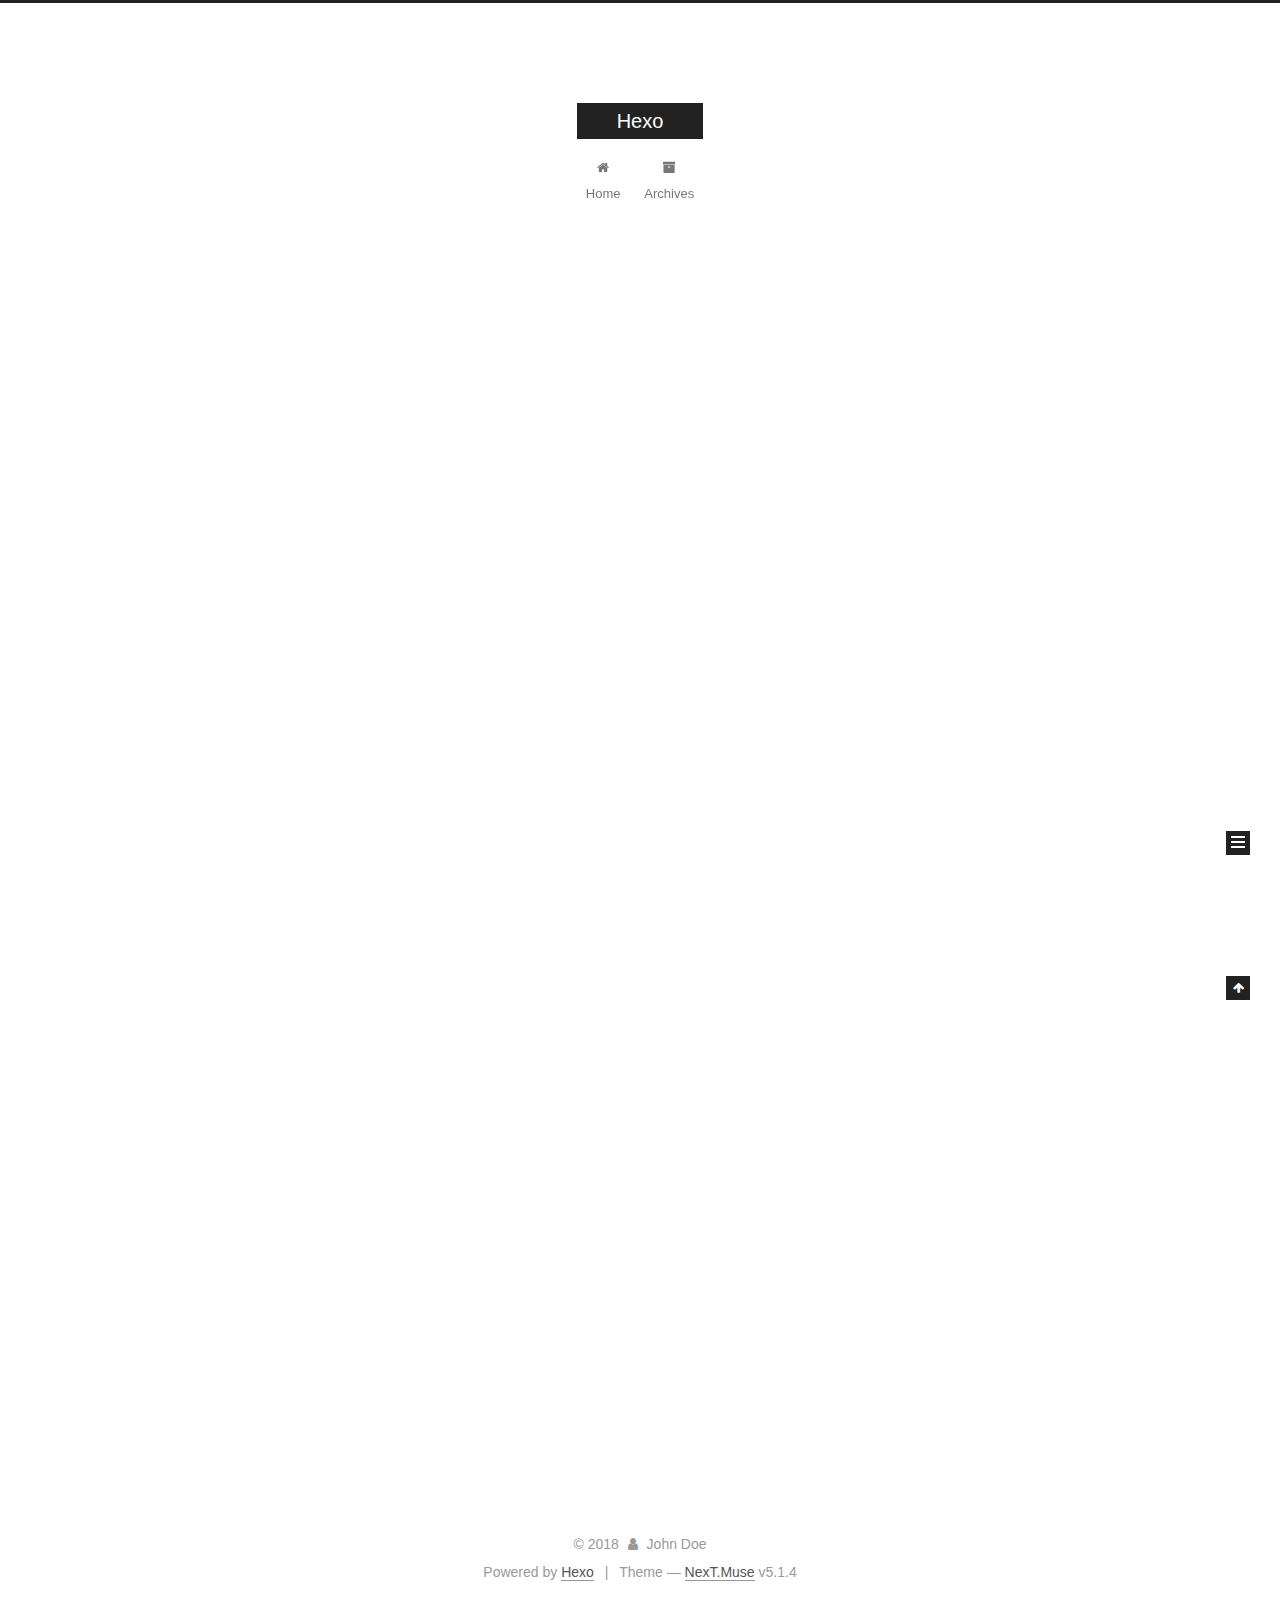
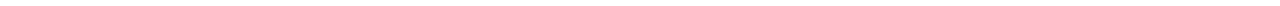
<file: index.html>
<!DOCTYPE html>



  


<html class="theme-next muse use-motion" lang="">
<head>
  <meta charset="UTF-8"/>
<meta http-equiv="X-UA-Compatible" content="IE=edge" />
<meta name="viewport" content="width=device-width, initial-scale=1, maximum-scale=1"/>
<meta name="theme-color" content="#222">









<meta http-equiv="Cache-Control" content="no-transform" />
<meta http-equiv="Cache-Control" content="no-siteapp" />
















  
  
  <link href="/lib/fancybox/source/jquery.fancybox.css?v=2.1.5" rel="stylesheet" type="text/css" />







<link href="/lib/font-awesome/css/font-awesome.min.css?v=4.6.2" rel="stylesheet" type="text/css" />

<link href="/css/main.css?v=5.1.4" rel="stylesheet" type="text/css" />


  <link rel="apple-touch-icon" sizes="180x180" href="/images/apple-touch-icon-next.png?v=5.1.4">


  <link rel="icon" type="image/png" sizes="32x32" href="/images/favicon-32x32-next.png?v=5.1.4">


  <link rel="icon" type="image/png" sizes="16x16" href="/images/favicon-16x16-next.png?v=5.1.4">


  <link rel="mask-icon" href="/images/logo.svg?v=5.1.4" color="#222">





  <meta name="keywords" content="Hexo, NexT" />










<meta property="og:type" content="website">
<meta property="og:title" content="Hexo">
<meta property="og:url" content="http://yoursite.com/index.html">
<meta property="og:site_name" content="Hexo">
<meta property="og:locale" content="default">
<meta name="twitter:card" content="summary">
<meta name="twitter:title" content="Hexo">



<script type="text/javascript" id="hexo.configurations">
  var NexT = window.NexT || {};
  var CONFIG = {
    root: '/',
    scheme: 'Muse',
    version: '5.1.4',
    sidebar: {"position":"left","display":"post","offset":12,"b2t":false,"scrollpercent":false,"onmobile":false},
    fancybox: true,
    tabs: true,
    motion: {"enable":true,"async":false,"transition":{"post_block":"fadeIn","post_header":"slideDownIn","post_body":"slideDownIn","coll_header":"slideLeftIn","sidebar":"slideUpIn"}},
    duoshuo: {
      userId: '0',
      author: 'Author'
    },
    algolia: {
      applicationID: '',
      apiKey: '',
      indexName: '',
      hits: {"per_page":10},
      labels: {"input_placeholder":"Search for Posts","hits_empty":"We didn't find any results for the search: ${query}","hits_stats":"${hits} results found in ${time} ms"}
    }
  };
</script>



  <link rel="canonical" href="http://yoursite.com/"/>





  <title>Hexo</title>
  








</head>

<body itemscope itemtype="http://schema.org/WebPage" lang="default">

  
  
    
  

  <div class="container sidebar-position-left 
  page-home">
    <div class="headband"></div>

    <header id="header" class="header" itemscope itemtype="http://schema.org/WPHeader">
      <div class="header-inner"><div class="site-brand-wrapper">
  <div class="site-meta ">
    

    <div class="custom-logo-site-title">
      <a href="/"  class="brand" rel="start">
        <span class="logo-line-before"><i></i></span>
        <span class="site-title">Hexo</span>
        <span class="logo-line-after"><i></i></span>
      </a>
    </div>
      
        <p class="site-subtitle"></p>
      
  </div>

  <div class="site-nav-toggle">
    <button>
      <span class="btn-bar"></span>
      <span class="btn-bar"></span>
      <span class="btn-bar"></span>
    </button>
  </div>
</div>

<nav class="site-nav">
  

  
    <ul id="menu" class="menu">
      
        
        <li class="menu-item menu-item-home">
          <a href="/" rel="section">
            
              <i class="menu-item-icon fa fa-fw fa-home"></i> <br />
            
            Home
          </a>
        </li>
      
        
        <li class="menu-item menu-item-archives">
          <a href="/archives/" rel="section">
            
              <i class="menu-item-icon fa fa-fw fa-archive"></i> <br />
            
            Archives
          </a>
        </li>
      

      
    </ul>
  

  
</nav>



 </div>
    </header>

    <main id="main" class="main">
      <div class="main-inner">
        <div class="content-wrap">
          <div id="content" class="content">
            
  <section id="posts" class="posts-expand">
    
      

  

  
  
  

  <article class="post post-type-normal" itemscope itemtype="http://schema.org/Article">
  
  
  
  <div class="post-block">
    <link itemprop="mainEntityOfPage" href="http://yoursite.com/2018/05/18/test-my-site/">

    <span hidden itemprop="author" itemscope itemtype="http://schema.org/Person">
      <meta itemprop="name" content="John Doe">
      <meta itemprop="description" content="">
      <meta itemprop="image" content="/images/avatar.gif">
    </span>

    <span hidden itemprop="publisher" itemscope itemtype="http://schema.org/Organization">
      <meta itemprop="name" content="Hexo">
    </span>

    
      <header class="post-header">

        
        
          <h1 class="post-title" itemprop="name headline">
                
                <a class="post-title-link" href="/2018/05/18/test-my-site/" itemprop="url">test_my_site</a></h1>
        

        <div class="post-meta">
          <span class="post-time">
            
              <span class="post-meta-item-icon">
                <i class="fa fa-calendar-o"></i>
              </span>
              
                <span class="post-meta-item-text">Posted on</span>
              
              <time title="Post created" itemprop="dateCreated datePublished" datetime="2018-05-18T16:08:05+08:00">
                2018-05-18
              </time>
            

            

            
          </span>

          

          
            
          

          
          

          

          

          

        </div>
      </header>
    

    
    
    
    <div class="post-body" itemprop="articleBody">

      
      

      
        
          
            
          
        
      
    </div>
    
    
    

    

    

    

    <footer class="post-footer">
      

      

      

      
      
        <div class="post-eof"></div>
      
    </footer>
  </div>
  
  
  
  </article>


    
      

  

  
  
  

  <article class="post post-type-normal" itemscope itemtype="http://schema.org/Article">
  
  
  
  <div class="post-block">
    <link itemprop="mainEntityOfPage" href="http://yoursite.com/2018/05/18/hello-world/">

    <span hidden itemprop="author" itemscope itemtype="http://schema.org/Person">
      <meta itemprop="name" content="John Doe">
      <meta itemprop="description" content="">
      <meta itemprop="image" content="/images/avatar.gif">
    </span>

    <span hidden itemprop="publisher" itemscope itemtype="http://schema.org/Organization">
      <meta itemprop="name" content="Hexo">
    </span>

    
      <header class="post-header">

        
        
          <h1 class="post-title" itemprop="name headline">
                
                <a class="post-title-link" href="/2018/05/18/hello-world/" itemprop="url">Hello World</a></h1>
        

        <div class="post-meta">
          <span class="post-time">
            
              <span class="post-meta-item-icon">
                <i class="fa fa-calendar-o"></i>
              </span>
              
                <span class="post-meta-item-text">Posted on</span>
              
              <time title="Post created" itemprop="dateCreated datePublished" datetime="2018-05-18T16:04:44+08:00">
                2018-05-18
              </time>
            

            

            
          </span>

          

          
            
          

          
          

          

          

          

        </div>
      </header>
    

    
    
    
    <div class="post-body" itemprop="articleBody">

      
      

      
        
          
            <p>Welcome to <a href="https://hexo.io/" target="_blank" rel="noopener">Hexo</a>! This is your very first post. Check <a href="https://hexo.io/docs/" target="_blank" rel="noopener">documentation</a> for more info. If you get any problems when using Hexo, you can find the answer in <a href="https://hexo.io/docs/troubleshooting.html" target="_blank" rel="noopener">troubleshooting</a> or you can ask me on <a href="https://github.com/hexojs/hexo/issues" target="_blank" rel="noopener">GitHub</a>.</p>
<h2 id="Quick-Start"><a href="#Quick-Start" class="headerlink" title="Quick Start"></a>Quick Start</h2><h3 id="Create-a-new-post"><a href="#Create-a-new-post" class="headerlink" title="Create a new post"></a>Create a new post</h3><figure class="highlight bash"><table><tr><td class="gutter"><pre><span class="line">1</span><br></pre></td><td class="code"><pre><span class="line">$ hexo new <span class="string">"My New Post"</span></span><br></pre></td></tr></table></figure>
<p>More info: <a href="https://hexo.io/docs/writing.html" target="_blank" rel="noopener">Writing</a></p>
<h3 id="Run-server"><a href="#Run-server" class="headerlink" title="Run server"></a>Run server</h3><figure class="highlight bash"><table><tr><td class="gutter"><pre><span class="line">1</span><br></pre></td><td class="code"><pre><span class="line">$ hexo server</span><br></pre></td></tr></table></figure>
<p>More info: <a href="https://hexo.io/docs/server.html" target="_blank" rel="noopener">Server</a></p>
<h3 id="Generate-static-files"><a href="#Generate-static-files" class="headerlink" title="Generate static files"></a>Generate static files</h3><figure class="highlight bash"><table><tr><td class="gutter"><pre><span class="line">1</span><br></pre></td><td class="code"><pre><span class="line">$ hexo generate</span><br></pre></td></tr></table></figure>
<p>More info: <a href="https://hexo.io/docs/generating.html" target="_blank" rel="noopener">Generating</a></p>
<h3 id="Deploy-to-remote-sites"><a href="#Deploy-to-remote-sites" class="headerlink" title="Deploy to remote sites"></a>Deploy to remote sites</h3><figure class="highlight bash"><table><tr><td class="gutter"><pre><span class="line">1</span><br></pre></td><td class="code"><pre><span class="line">$ hexo deploy</span><br></pre></td></tr></table></figure>
<p>More info: <a href="https://hexo.io/docs/deployment.html" target="_blank" rel="noopener">Deployment</a></p>

          
        
      
    </div>
    
    
    

    

    

    

    <footer class="post-footer">
      

      

      

      
      
        <div class="post-eof"></div>
      
    </footer>
  </div>
  
  
  
  </article>


    
  </section>

  


          </div>
          


          

        </div>
        
          
  
  <div class="sidebar-toggle">
    <div class="sidebar-toggle-line-wrap">
      <span class="sidebar-toggle-line sidebar-toggle-line-first"></span>
      <span class="sidebar-toggle-line sidebar-toggle-line-middle"></span>
      <span class="sidebar-toggle-line sidebar-toggle-line-last"></span>
    </div>
  </div>

  <aside id="sidebar" class="sidebar">
    
    <div class="sidebar-inner">

      

      

      <section class="site-overview-wrap sidebar-panel sidebar-panel-active">
        <div class="site-overview">
          <div class="site-author motion-element" itemprop="author" itemscope itemtype="http://schema.org/Person">
            
              <p class="site-author-name" itemprop="name">John Doe</p>
              <p class="site-description motion-element" itemprop="description"></p>
          </div>

          <nav class="site-state motion-element">

            
              <div class="site-state-item site-state-posts">
              
                <a href="/archives/">
              
                  <span class="site-state-item-count">2</span>
                  <span class="site-state-item-name">posts</span>
                </a>
              </div>
            

            

            

          </nav>

          

          

          
          

          
          

          

        </div>
      </section>

      

      

    </div>
  </aside>


        
      </div>
    </main>

    <footer id="footer" class="footer">
      <div class="footer-inner">
        <div class="copyright">&copy; <span itemprop="copyrightYear">2018</span>
  <span class="with-love">
    <i class="fa fa-user"></i>
  </span>
  <span class="author" itemprop="copyrightHolder">John Doe</span>

  
</div>


  <div class="powered-by">Powered by <a class="theme-link" target="_blank" href="https://hexo.io">Hexo</a></div>



  <span class="post-meta-divider">|</span>



  <div class="theme-info">Theme &mdash; <a class="theme-link" target="_blank" href="https://github.com/iissnan/hexo-theme-next">NexT.Muse</a> v5.1.4</div>




        







        
      </div>
    </footer>

    
      <div class="back-to-top">
        <i class="fa fa-arrow-up"></i>
        
      </div>
    

    

  </div>

  

<script type="text/javascript">
  if (Object.prototype.toString.call(window.Promise) !== '[object Function]') {
    window.Promise = null;
  }
</script>









  












  
  
    <script type="text/javascript" src="/lib/jquery/index.js?v=2.1.3"></script>
  

  
  
    <script type="text/javascript" src="/lib/fastclick/lib/fastclick.min.js?v=1.0.6"></script>
  

  
  
    <script type="text/javascript" src="/lib/jquery_lazyload/jquery.lazyload.js?v=1.9.7"></script>
  

  
  
    <script type="text/javascript" src="/lib/velocity/velocity.min.js?v=1.2.1"></script>
  

  
  
    <script type="text/javascript" src="/lib/velocity/velocity.ui.min.js?v=1.2.1"></script>
  

  
  
    <script type="text/javascript" src="/lib/fancybox/source/jquery.fancybox.pack.js?v=2.1.5"></script>
  


  


  <script type="text/javascript" src="/js/src/utils.js?v=5.1.4"></script>

  <script type="text/javascript" src="/js/src/motion.js?v=5.1.4"></script>



  
  

  

  


  <script type="text/javascript" src="/js/src/bootstrap.js?v=5.1.4"></script>



  


  




	





  





  












  





  

  

  

  
  

  

  

  

</body>
</html>
</file>
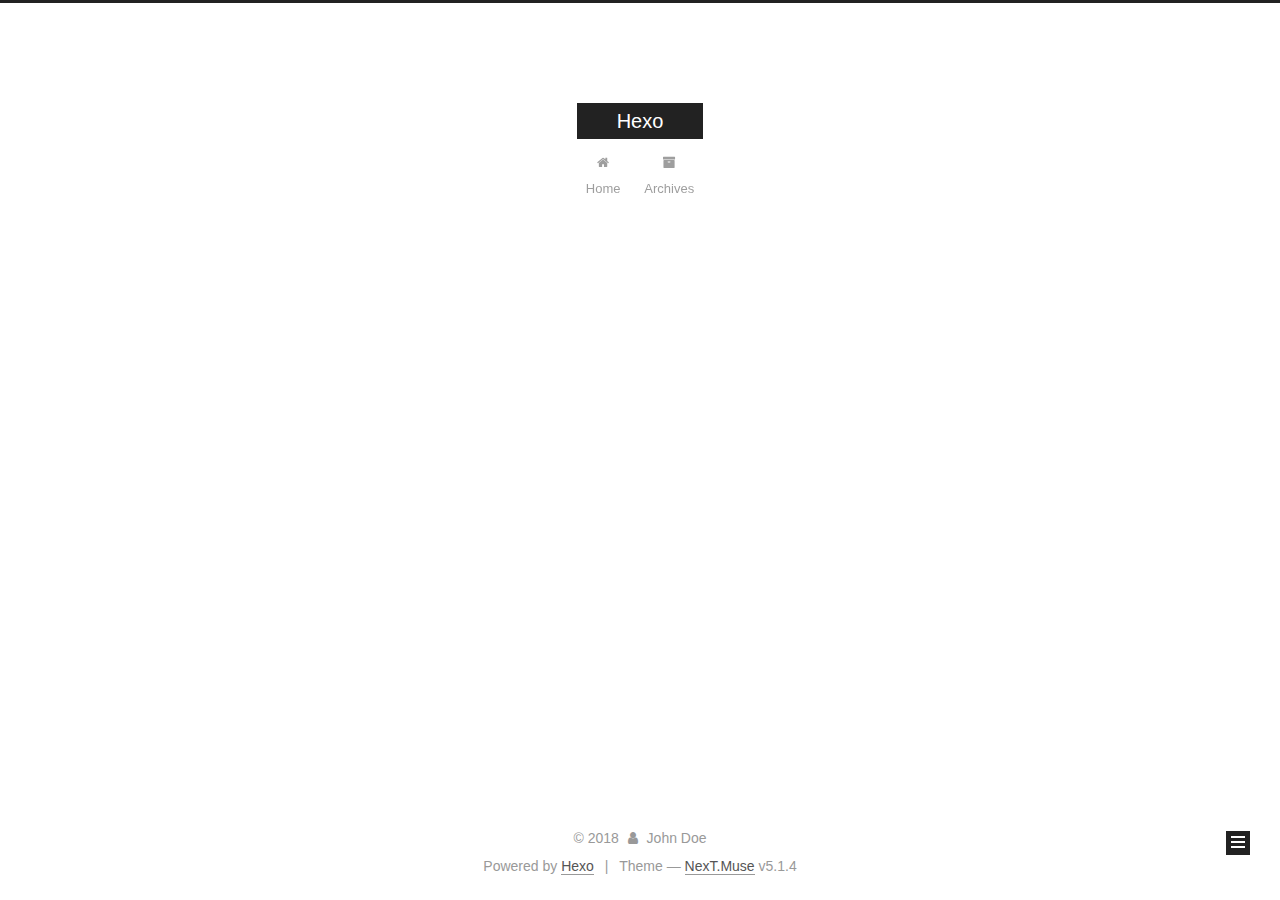
<file: archives/index.html>
<!DOCTYPE html>



  


<html class="theme-next muse use-motion" lang="">
<head>
  <meta charset="UTF-8"/>
<meta http-equiv="X-UA-Compatible" content="IE=edge" />
<meta name="viewport" content="width=device-width, initial-scale=1, maximum-scale=1"/>
<meta name="theme-color" content="#222">









<meta http-equiv="Cache-Control" content="no-transform" />
<meta http-equiv="Cache-Control" content="no-siteapp" />
















  
  
  <link href="/lib/fancybox/source/jquery.fancybox.css?v=2.1.5" rel="stylesheet" type="text/css" />







<link href="/lib/font-awesome/css/font-awesome.min.css?v=4.6.2" rel="stylesheet" type="text/css" />

<link href="/css/main.css?v=5.1.4" rel="stylesheet" type="text/css" />


  <link rel="apple-touch-icon" sizes="180x180" href="/images/apple-touch-icon-next.png?v=5.1.4">


  <link rel="icon" type="image/png" sizes="32x32" href="/images/favicon-32x32-next.png?v=5.1.4">


  <link rel="icon" type="image/png" sizes="16x16" href="/images/favicon-16x16-next.png?v=5.1.4">


  <link rel="mask-icon" href="/images/logo.svg?v=5.1.4" color="#222">





  <meta name="keywords" content="Hexo, NexT" />










<meta property="og:type" content="website">
<meta property="og:title" content="Hexo">
<meta property="og:url" content="http://yoursite.com/archives/index.html">
<meta property="og:site_name" content="Hexo">
<meta property="og:locale" content="default">
<meta name="twitter:card" content="summary">
<meta name="twitter:title" content="Hexo">



<script type="text/javascript" id="hexo.configurations">
  var NexT = window.NexT || {};
  var CONFIG = {
    root: '/',
    scheme: 'Muse',
    version: '5.1.4',
    sidebar: {"position":"left","display":"post","offset":12,"b2t":false,"scrollpercent":false,"onmobile":false},
    fancybox: true,
    tabs: true,
    motion: {"enable":true,"async":false,"transition":{"post_block":"fadeIn","post_header":"slideDownIn","post_body":"slideDownIn","coll_header":"slideLeftIn","sidebar":"slideUpIn"}},
    duoshuo: {
      userId: '0',
      author: 'Author'
    },
    algolia: {
      applicationID: '',
      apiKey: '',
      indexName: '',
      hits: {"per_page":10},
      labels: {"input_placeholder":"Search for Posts","hits_empty":"We didn't find any results for the search: ${query}","hits_stats":"${hits} results found in ${time} ms"}
    }
  };
</script>



  <link rel="canonical" href="http://yoursite.com/archives/"/>





  <title>Archive | Hexo</title>
  








</head>

<body itemscope itemtype="http://schema.org/WebPage" lang="default">

  
  
    
  

  <div class="container sidebar-position-left page-archive">
    <div class="headband"></div>

    <header id="header" class="header" itemscope itemtype="http://schema.org/WPHeader">
      <div class="header-inner"><div class="site-brand-wrapper">
  <div class="site-meta ">
    

    <div class="custom-logo-site-title">
      <a href="/"  class="brand" rel="start">
        <span class="logo-line-before"><i></i></span>
        <span class="site-title">Hexo</span>
        <span class="logo-line-after"><i></i></span>
      </a>
    </div>
      
        <p class="site-subtitle"></p>
      
  </div>

  <div class="site-nav-toggle">
    <button>
      <span class="btn-bar"></span>
      <span class="btn-bar"></span>
      <span class="btn-bar"></span>
    </button>
  </div>
</div>

<nav class="site-nav">
  

  
    <ul id="menu" class="menu">
      
        
        <li class="menu-item menu-item-home">
          <a href="/" rel="section">
            
              <i class="menu-item-icon fa fa-fw fa-home"></i> <br />
            
            Home
          </a>
        </li>
      
        
        <li class="menu-item menu-item-archives">
          <a href="/archives/" rel="section">
            
              <i class="menu-item-icon fa fa-fw fa-archive"></i> <br />
            
            Archives
          </a>
        </li>
      

      
    </ul>
  

  
</nav>



 </div>
    </header>

    <main id="main" class="main">
      <div class="main-inner">
        <div class="content-wrap">
          <div id="content" class="content">
            

  
  
  
  <div class="post-block archive">
    <div id="posts" class="posts-collapse">
      <span class="archive-move-on"></span>

      <span class="archive-page-counter">
        
        
        
          
        
        Um..! 2 posts in total. Keep on posting.
      </span>

      

        
        
        

        
          
          <div class="collection-title">
            <h1 class="archive-year" id="archive-year-2018">2018</h1>
          </div>
        
        

        

  <article class="post post-type-normal" itemscope itemtype="http://schema.org/Article">
    <header class="post-header">

      <h2 class="post-title">
        
            <a class="post-title-link" href="/2018/05/18/test-my-site/" itemprop="url">
              
                <span itemprop="name">test_my_site</span>
              
            </a>
        
      </h2>

      <div class="post-meta">
        <time class="post-time" itemprop="dateCreated"
              datetime="2018-05-18T16:08:05+08:00"
              content="2018-05-18" >
          05-18
        </time>
      </div>

    </header>
  </article>



      

        
        
        

        
        

        

  <article class="post post-type-normal" itemscope itemtype="http://schema.org/Article">
    <header class="post-header">

      <h2 class="post-title">
        
            <a class="post-title-link" href="/2018/05/18/hello-world/" itemprop="url">
              
                <span itemprop="name">Hello World</span>
              
            </a>
        
      </h2>

      <div class="post-meta">
        <time class="post-time" itemprop="dateCreated"
              datetime="2018-05-18T16:04:44+08:00"
              content="2018-05-18" >
          05-18
        </time>
      </div>

    </header>
  </article>



      

    </div>
  </div>
  
  
  

  



          </div>
          


          

        </div>
        
          
  
  <div class="sidebar-toggle">
    <div class="sidebar-toggle-line-wrap">
      <span class="sidebar-toggle-line sidebar-toggle-line-first"></span>
      <span class="sidebar-toggle-line sidebar-toggle-line-middle"></span>
      <span class="sidebar-toggle-line sidebar-toggle-line-last"></span>
    </div>
  </div>

  <aside id="sidebar" class="sidebar">
    
    <div class="sidebar-inner">

      

      

      <section class="site-overview-wrap sidebar-panel sidebar-panel-active">
        <div class="site-overview">
          <div class="site-author motion-element" itemprop="author" itemscope itemtype="http://schema.org/Person">
            
              <p class="site-author-name" itemprop="name">John Doe</p>
              <p class="site-description motion-element" itemprop="description"></p>
          </div>

          <nav class="site-state motion-element">

            
              <div class="site-state-item site-state-posts">
              
                <a href="/archives/">
              
                  <span class="site-state-item-count">2</span>
                  <span class="site-state-item-name">posts</span>
                </a>
              </div>
            

            

            

          </nav>

          

          

          
          

          
          

          

        </div>
      </section>

      

      

    </div>
  </aside>


        
      </div>
    </main>

    <footer id="footer" class="footer">
      <div class="footer-inner">
        <div class="copyright">&copy; <span itemprop="copyrightYear">2018</span>
  <span class="with-love">
    <i class="fa fa-user"></i>
  </span>
  <span class="author" itemprop="copyrightHolder">John Doe</span>

  
</div>


  <div class="powered-by">Powered by <a class="theme-link" target="_blank" href="https://hexo.io">Hexo</a></div>



  <span class="post-meta-divider">|</span>



  <div class="theme-info">Theme &mdash; <a class="theme-link" target="_blank" href="https://github.com/iissnan/hexo-theme-next">NexT.Muse</a> v5.1.4</div>




        







        
      </div>
    </footer>

    
      <div class="back-to-top">
        <i class="fa fa-arrow-up"></i>
        
      </div>
    

    

  </div>

  

<script type="text/javascript">
  if (Object.prototype.toString.call(window.Promise) !== '[object Function]') {
    window.Promise = null;
  }
</script>









  












  
  
    <script type="text/javascript" src="/lib/jquery/index.js?v=2.1.3"></script>
  

  
  
    <script type="text/javascript" src="/lib/fastclick/lib/fastclick.min.js?v=1.0.6"></script>
  

  
  
    <script type="text/javascript" src="/lib/jquery_lazyload/jquery.lazyload.js?v=1.9.7"></script>
  

  
  
    <script type="text/javascript" src="/lib/velocity/velocity.min.js?v=1.2.1"></script>
  

  
  
    <script type="text/javascript" src="/lib/velocity/velocity.ui.min.js?v=1.2.1"></script>
  

  
  
    <script type="text/javascript" src="/lib/fancybox/source/jquery.fancybox.pack.js?v=2.1.5"></script>
  


  


  <script type="text/javascript" src="/js/src/utils.js?v=5.1.4"></script>

  <script type="text/javascript" src="/js/src/motion.js?v=5.1.4"></script>



  
  

  

  


  <script type="text/javascript" src="/js/src/bootstrap.js?v=5.1.4"></script>



  


  




	





  





  












  





  

  

  

  
  

  

  

  

</body>
</html>
</file>
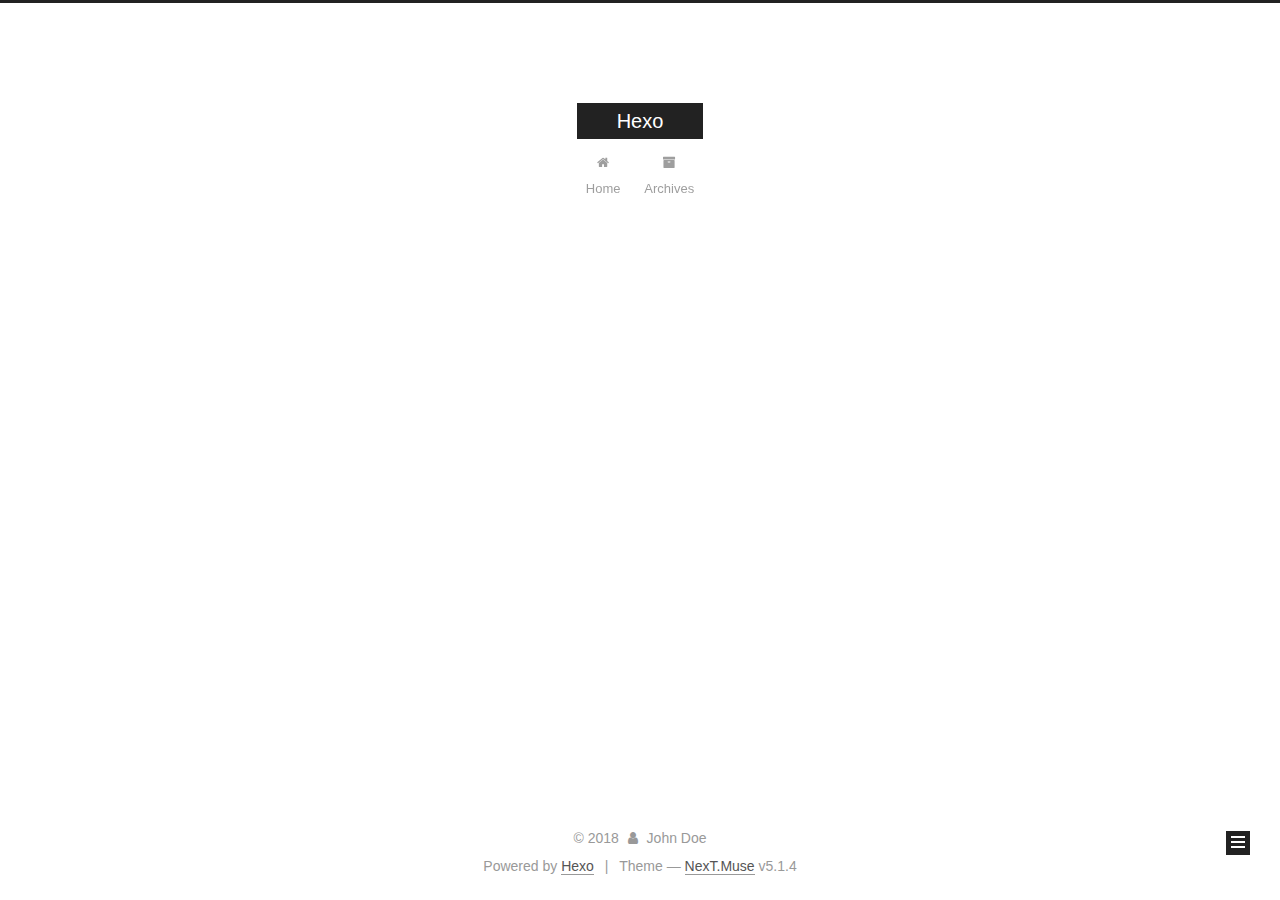
<file: archives/2018/index.html>
<!DOCTYPE html>



  


<html class="theme-next muse use-motion" lang="">
<head>
  <meta charset="UTF-8"/>
<meta http-equiv="X-UA-Compatible" content="IE=edge" />
<meta name="viewport" content="width=device-width, initial-scale=1, maximum-scale=1"/>
<meta name="theme-color" content="#222">









<meta http-equiv="Cache-Control" content="no-transform" />
<meta http-equiv="Cache-Control" content="no-siteapp" />
















  
  
  <link href="/lib/fancybox/source/jquery.fancybox.css?v=2.1.5" rel="stylesheet" type="text/css" />







<link href="/lib/font-awesome/css/font-awesome.min.css?v=4.6.2" rel="stylesheet" type="text/css" />

<link href="/css/main.css?v=5.1.4" rel="stylesheet" type="text/css" />


  <link rel="apple-touch-icon" sizes="180x180" href="/images/apple-touch-icon-next.png?v=5.1.4">


  <link rel="icon" type="image/png" sizes="32x32" href="/images/favicon-32x32-next.png?v=5.1.4">


  <link rel="icon" type="image/png" sizes="16x16" href="/images/favicon-16x16-next.png?v=5.1.4">


  <link rel="mask-icon" href="/images/logo.svg?v=5.1.4" color="#222">





  <meta name="keywords" content="Hexo, NexT" />










<meta property="og:type" content="website">
<meta property="og:title" content="Hexo">
<meta property="og:url" content="http://yoursite.com/archives/2018/index.html">
<meta property="og:site_name" content="Hexo">
<meta property="og:locale" content="default">
<meta name="twitter:card" content="summary">
<meta name="twitter:title" content="Hexo">



<script type="text/javascript" id="hexo.configurations">
  var NexT = window.NexT || {};
  var CONFIG = {
    root: '/',
    scheme: 'Muse',
    version: '5.1.4',
    sidebar: {"position":"left","display":"post","offset":12,"b2t":false,"scrollpercent":false,"onmobile":false},
    fancybox: true,
    tabs: true,
    motion: {"enable":true,"async":false,"transition":{"post_block":"fadeIn","post_header":"slideDownIn","post_body":"slideDownIn","coll_header":"slideLeftIn","sidebar":"slideUpIn"}},
    duoshuo: {
      userId: '0',
      author: 'Author'
    },
    algolia: {
      applicationID: '',
      apiKey: '',
      indexName: '',
      hits: {"per_page":10},
      labels: {"input_placeholder":"Search for Posts","hits_empty":"We didn't find any results for the search: ${query}","hits_stats":"${hits} results found in ${time} ms"}
    }
  };
</script>



  <link rel="canonical" href="http://yoursite.com/archives/2018/"/>





  <title>Archive | Hexo</title>
  








</head>

<body itemscope itemtype="http://schema.org/WebPage" lang="default">

  
  
    
  

  <div class="container sidebar-position-left page-archive">
    <div class="headband"></div>

    <header id="header" class="header" itemscope itemtype="http://schema.org/WPHeader">
      <div class="header-inner"><div class="site-brand-wrapper">
  <div class="site-meta ">
    

    <div class="custom-logo-site-title">
      <a href="/"  class="brand" rel="start">
        <span class="logo-line-before"><i></i></span>
        <span class="site-title">Hexo</span>
        <span class="logo-line-after"><i></i></span>
      </a>
    </div>
      
        <p class="site-subtitle"></p>
      
  </div>

  <div class="site-nav-toggle">
    <button>
      <span class="btn-bar"></span>
      <span class="btn-bar"></span>
      <span class="btn-bar"></span>
    </button>
  </div>
</div>

<nav class="site-nav">
  

  
    <ul id="menu" class="menu">
      
        
        <li class="menu-item menu-item-home">
          <a href="/" rel="section">
            
              <i class="menu-item-icon fa fa-fw fa-home"></i> <br />
            
            Home
          </a>
        </li>
      
        
        <li class="menu-item menu-item-archives">
          <a href="/archives/" rel="section">
            
              <i class="menu-item-icon fa fa-fw fa-archive"></i> <br />
            
            Archives
          </a>
        </li>
      

      
    </ul>
  

  
</nav>



 </div>
    </header>

    <main id="main" class="main">
      <div class="main-inner">
        <div class="content-wrap">
          <div id="content" class="content">
            

  
  
  
  <div class="post-block archive">
    <div id="posts" class="posts-collapse">
      <span class="archive-move-on"></span>

      <span class="archive-page-counter">
        
        
        
          
        
        Um..! 2 posts in total. Keep on posting.
      </span>

      

        
        
        

        
          
          <div class="collection-title">
            <h1 class="archive-year" id="archive-year-2018">2018</h1>
          </div>
        
        

        

  <article class="post post-type-normal" itemscope itemtype="http://schema.org/Article">
    <header class="post-header">

      <h2 class="post-title">
        
            <a class="post-title-link" href="/2018/05/18/test-my-site/" itemprop="url">
              
                <span itemprop="name">test_my_site</span>
              
            </a>
        
      </h2>

      <div class="post-meta">
        <time class="post-time" itemprop="dateCreated"
              datetime="2018-05-18T16:08:05+08:00"
              content="2018-05-18" >
          05-18
        </time>
      </div>

    </header>
  </article>



      

        
        
        

        
        

        

  <article class="post post-type-normal" itemscope itemtype="http://schema.org/Article">
    <header class="post-header">

      <h2 class="post-title">
        
            <a class="post-title-link" href="/2018/05/18/hello-world/" itemprop="url">
              
                <span itemprop="name">Hello World</span>
              
            </a>
        
      </h2>

      <div class="post-meta">
        <time class="post-time" itemprop="dateCreated"
              datetime="2018-05-18T16:04:44+08:00"
              content="2018-05-18" >
          05-18
        </time>
      </div>

    </header>
  </article>



      

    </div>
  </div>
  
  
  

  



          </div>
          


          

        </div>
        
          
  
  <div class="sidebar-toggle">
    <div class="sidebar-toggle-line-wrap">
      <span class="sidebar-toggle-line sidebar-toggle-line-first"></span>
      <span class="sidebar-toggle-line sidebar-toggle-line-middle"></span>
      <span class="sidebar-toggle-line sidebar-toggle-line-last"></span>
    </div>
  </div>

  <aside id="sidebar" class="sidebar">
    
    <div class="sidebar-inner">

      

      

      <section class="site-overview-wrap sidebar-panel sidebar-panel-active">
        <div class="site-overview">
          <div class="site-author motion-element" itemprop="author" itemscope itemtype="http://schema.org/Person">
            
              <p class="site-author-name" itemprop="name">John Doe</p>
              <p class="site-description motion-element" itemprop="description"></p>
          </div>

          <nav class="site-state motion-element">

            
              <div class="site-state-item site-state-posts">
              
                <a href="/archives/">
              
                  <span class="site-state-item-count">2</span>
                  <span class="site-state-item-name">posts</span>
                </a>
              </div>
            

            

            

          </nav>

          

          

          
          

          
          

          

        </div>
      </section>

      

      

    </div>
  </aside>


        
      </div>
    </main>

    <footer id="footer" class="footer">
      <div class="footer-inner">
        <div class="copyright">&copy; <span itemprop="copyrightYear">2018</span>
  <span class="with-love">
    <i class="fa fa-user"></i>
  </span>
  <span class="author" itemprop="copyrightHolder">John Doe</span>

  
</div>


  <div class="powered-by">Powered by <a class="theme-link" target="_blank" href="https://hexo.io">Hexo</a></div>



  <span class="post-meta-divider">|</span>



  <div class="theme-info">Theme &mdash; <a class="theme-link" target="_blank" href="https://github.com/iissnan/hexo-theme-next">NexT.Muse</a> v5.1.4</div>




        







        
      </div>
    </footer>

    
      <div class="back-to-top">
        <i class="fa fa-arrow-up"></i>
        
      </div>
    

    

  </div>

  

<script type="text/javascript">
  if (Object.prototype.toString.call(window.Promise) !== '[object Function]') {
    window.Promise = null;
  }
</script>









  












  
  
    <script type="text/javascript" src="/lib/jquery/index.js?v=2.1.3"></script>
  

  
  
    <script type="text/javascript" src="/lib/fastclick/lib/fastclick.min.js?v=1.0.6"></script>
  

  
  
    <script type="text/javascript" src="/lib/jquery_lazyload/jquery.lazyload.js?v=1.9.7"></script>
  

  
  
    <script type="text/javascript" src="/lib/velocity/velocity.min.js?v=1.2.1"></script>
  

  
  
    <script type="text/javascript" src="/lib/velocity/velocity.ui.min.js?v=1.2.1"></script>
  

  
  
    <script type="text/javascript" src="/lib/fancybox/source/jquery.fancybox.pack.js?v=2.1.5"></script>
  


  


  <script type="text/javascript" src="/js/src/utils.js?v=5.1.4"></script>

  <script type="text/javascript" src="/js/src/motion.js?v=5.1.4"></script>



  
  

  

  


  <script type="text/javascript" src="/js/src/bootstrap.js?v=5.1.4"></script>



  


  




	





  





  












  





  

  

  

  
  

  

  

  

</body>
</html>
</file>
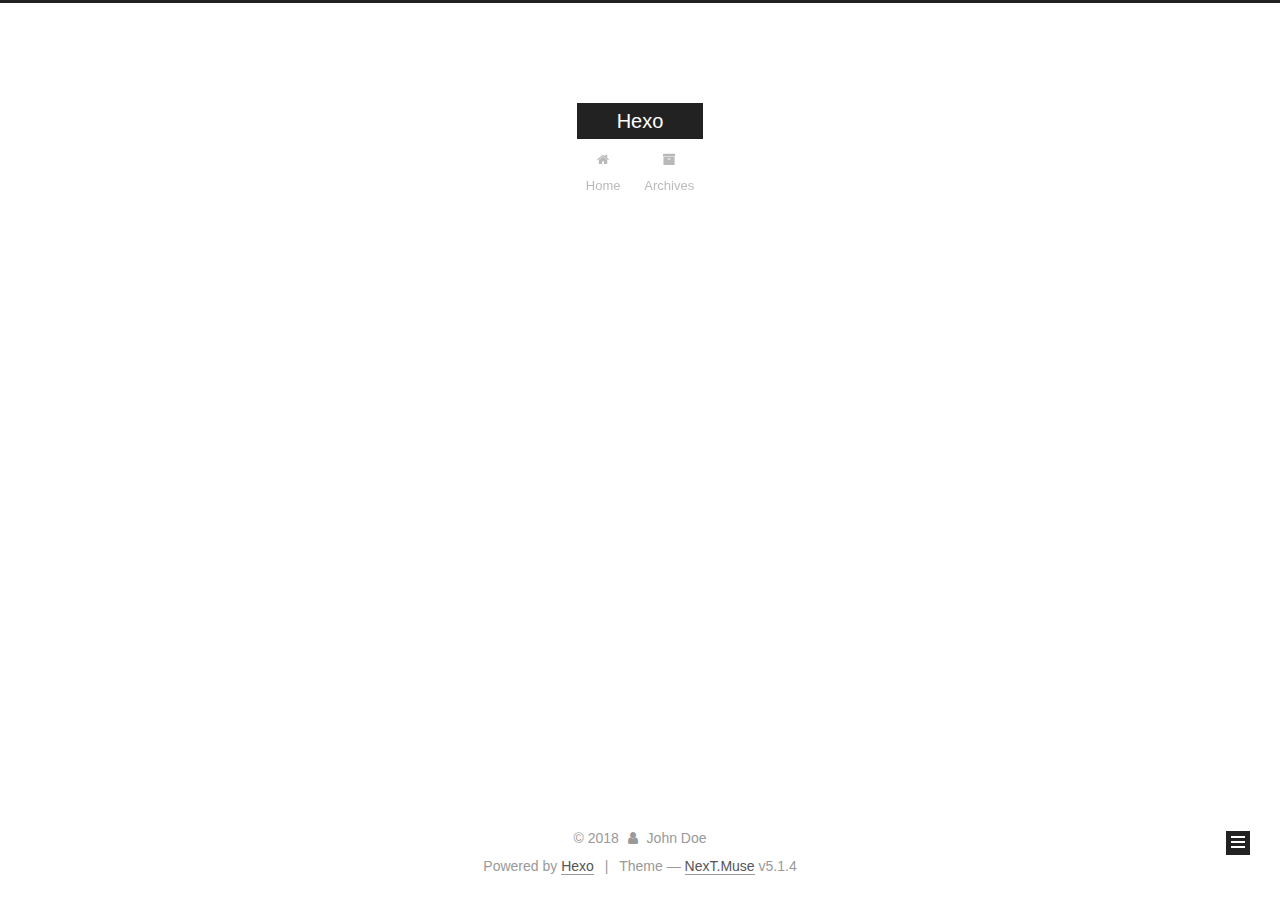
<file: archives/2018/05/index.html>
<!DOCTYPE html>



  


<html class="theme-next muse use-motion" lang="">
<head>
  <meta charset="UTF-8"/>
<meta http-equiv="X-UA-Compatible" content="IE=edge" />
<meta name="viewport" content="width=device-width, initial-scale=1, maximum-scale=1"/>
<meta name="theme-color" content="#222">









<meta http-equiv="Cache-Control" content="no-transform" />
<meta http-equiv="Cache-Control" content="no-siteapp" />
















  
  
  <link href="/lib/fancybox/source/jquery.fancybox.css?v=2.1.5" rel="stylesheet" type="text/css" />







<link href="/lib/font-awesome/css/font-awesome.min.css?v=4.6.2" rel="stylesheet" type="text/css" />

<link href="/css/main.css?v=5.1.4" rel="stylesheet" type="text/css" />


  <link rel="apple-touch-icon" sizes="180x180" href="/images/apple-touch-icon-next.png?v=5.1.4">


  <link rel="icon" type="image/png" sizes="32x32" href="/images/favicon-32x32-next.png?v=5.1.4">


  <link rel="icon" type="image/png" sizes="16x16" href="/images/favicon-16x16-next.png?v=5.1.4">


  <link rel="mask-icon" href="/images/logo.svg?v=5.1.4" color="#222">





  <meta name="keywords" content="Hexo, NexT" />










<meta property="og:type" content="website">
<meta property="og:title" content="Hexo">
<meta property="og:url" content="http://yoursite.com/archives/2018/05/index.html">
<meta property="og:site_name" content="Hexo">
<meta property="og:locale" content="default">
<meta name="twitter:card" content="summary">
<meta name="twitter:title" content="Hexo">



<script type="text/javascript" id="hexo.configurations">
  var NexT = window.NexT || {};
  var CONFIG = {
    root: '/',
    scheme: 'Muse',
    version: '5.1.4',
    sidebar: {"position":"left","display":"post","offset":12,"b2t":false,"scrollpercent":false,"onmobile":false},
    fancybox: true,
    tabs: true,
    motion: {"enable":true,"async":false,"transition":{"post_block":"fadeIn","post_header":"slideDownIn","post_body":"slideDownIn","coll_header":"slideLeftIn","sidebar":"slideUpIn"}},
    duoshuo: {
      userId: '0',
      author: 'Author'
    },
    algolia: {
      applicationID: '',
      apiKey: '',
      indexName: '',
      hits: {"per_page":10},
      labels: {"input_placeholder":"Search for Posts","hits_empty":"We didn't find any results for the search: ${query}","hits_stats":"${hits} results found in ${time} ms"}
    }
  };
</script>



  <link rel="canonical" href="http://yoursite.com/archives/2018/05/"/>





  <title>Archive | Hexo</title>
  








</head>

<body itemscope itemtype="http://schema.org/WebPage" lang="default">

  
  
    
  

  <div class="container sidebar-position-left page-archive">
    <div class="headband"></div>

    <header id="header" class="header" itemscope itemtype="http://schema.org/WPHeader">
      <div class="header-inner"><div class="site-brand-wrapper">
  <div class="site-meta ">
    

    <div class="custom-logo-site-title">
      <a href="/"  class="brand" rel="start">
        <span class="logo-line-before"><i></i></span>
        <span class="site-title">Hexo</span>
        <span class="logo-line-after"><i></i></span>
      </a>
    </div>
      
        <p class="site-subtitle"></p>
      
  </div>

  <div class="site-nav-toggle">
    <button>
      <span class="btn-bar"></span>
      <span class="btn-bar"></span>
      <span class="btn-bar"></span>
    </button>
  </div>
</div>

<nav class="site-nav">
  

  
    <ul id="menu" class="menu">
      
        
        <li class="menu-item menu-item-home">
          <a href="/" rel="section">
            
              <i class="menu-item-icon fa fa-fw fa-home"></i> <br />
            
            Home
          </a>
        </li>
      
        
        <li class="menu-item menu-item-archives">
          <a href="/archives/" rel="section">
            
              <i class="menu-item-icon fa fa-fw fa-archive"></i> <br />
            
            Archives
          </a>
        </li>
      

      
    </ul>
  

  
</nav>



 </div>
    </header>

    <main id="main" class="main">
      <div class="main-inner">
        <div class="content-wrap">
          <div id="content" class="content">
            

  
  
  
  <div class="post-block archive">
    <div id="posts" class="posts-collapse">
      <span class="archive-move-on"></span>

      <span class="archive-page-counter">
        
        
        
          
        
        Um..! 2 posts in total. Keep on posting.
      </span>

      

        
        
        

        
          
          <div class="collection-title">
            <h1 class="archive-year" id="archive-year-2018">2018</h1>
          </div>
        
        

        

  <article class="post post-type-normal" itemscope itemtype="http://schema.org/Article">
    <header class="post-header">

      <h2 class="post-title">
        
            <a class="post-title-link" href="/2018/05/18/test-my-site/" itemprop="url">
              
                <span itemprop="name">test_my_site</span>
              
            </a>
        
      </h2>

      <div class="post-meta">
        <time class="post-time" itemprop="dateCreated"
              datetime="2018-05-18T16:08:05+08:00"
              content="2018-05-18" >
          05-18
        </time>
      </div>

    </header>
  </article>



      

        
        
        

        
        

        

  <article class="post post-type-normal" itemscope itemtype="http://schema.org/Article">
    <header class="post-header">

      <h2 class="post-title">
        
            <a class="post-title-link" href="/2018/05/18/hello-world/" itemprop="url">
              
                <span itemprop="name">Hello World</span>
              
            </a>
        
      </h2>

      <div class="post-meta">
        <time class="post-time" itemprop="dateCreated"
              datetime="2018-05-18T16:04:44+08:00"
              content="2018-05-18" >
          05-18
        </time>
      </div>

    </header>
  </article>



      

    </div>
  </div>
  
  
  

  



          </div>
          


          

        </div>
        
          
  
  <div class="sidebar-toggle">
    <div class="sidebar-toggle-line-wrap">
      <span class="sidebar-toggle-line sidebar-toggle-line-first"></span>
      <span class="sidebar-toggle-line sidebar-toggle-line-middle"></span>
      <span class="sidebar-toggle-line sidebar-toggle-line-last"></span>
    </div>
  </div>

  <aside id="sidebar" class="sidebar">
    
    <div class="sidebar-inner">

      

      

      <section class="site-overview-wrap sidebar-panel sidebar-panel-active">
        <div class="site-overview">
          <div class="site-author motion-element" itemprop="author" itemscope itemtype="http://schema.org/Person">
            
              <p class="site-author-name" itemprop="name">John Doe</p>
              <p class="site-description motion-element" itemprop="description"></p>
          </div>

          <nav class="site-state motion-element">

            
              <div class="site-state-item site-state-posts">
              
                <a href="/archives/">
              
                  <span class="site-state-item-count">2</span>
                  <span class="site-state-item-name">posts</span>
                </a>
              </div>
            

            

            

          </nav>

          

          

          
          

          
          

          

        </div>
      </section>

      

      

    </div>
  </aside>


        
      </div>
    </main>

    <footer id="footer" class="footer">
      <div class="footer-inner">
        <div class="copyright">&copy; <span itemprop="copyrightYear">2018</span>
  <span class="with-love">
    <i class="fa fa-user"></i>
  </span>
  <span class="author" itemprop="copyrightHolder">John Doe</span>

  
</div>


  <div class="powered-by">Powered by <a class="theme-link" target="_blank" href="https://hexo.io">Hexo</a></div>



  <span class="post-meta-divider">|</span>



  <div class="theme-info">Theme &mdash; <a class="theme-link" target="_blank" href="https://github.com/iissnan/hexo-theme-next">NexT.Muse</a> v5.1.4</div>




        







        
      </div>
    </footer>

    
      <div class="back-to-top">
        <i class="fa fa-arrow-up"></i>
        
      </div>
    

    

  </div>

  

<script type="text/javascript">
  if (Object.prototype.toString.call(window.Promise) !== '[object Function]') {
    window.Promise = null;
  }
</script>









  












  
  
    <script type="text/javascript" src="/lib/jquery/index.js?v=2.1.3"></script>
  

  
  
    <script type="text/javascript" src="/lib/fastclick/lib/fastclick.min.js?v=1.0.6"></script>
  

  
  
    <script type="text/javascript" src="/lib/jquery_lazyload/jquery.lazyload.js?v=1.9.7"></script>
  

  
  
    <script type="text/javascript" src="/lib/velocity/velocity.min.js?v=1.2.1"></script>
  

  
  
    <script type="text/javascript" src="/lib/velocity/velocity.ui.min.js?v=1.2.1"></script>
  

  
  
    <script type="text/javascript" src="/lib/fancybox/source/jquery.fancybox.pack.js?v=2.1.5"></script>
  


  


  <script type="text/javascript" src="/js/src/utils.js?v=5.1.4"></script>

  <script type="text/javascript" src="/js/src/motion.js?v=5.1.4"></script>



  
  

  

  


  <script type="text/javascript" src="/js/src/bootstrap.js?v=5.1.4"></script>



  


  




	





  





  












  





  

  

  

  
  

  

  

  

</body>
</html>
</file>
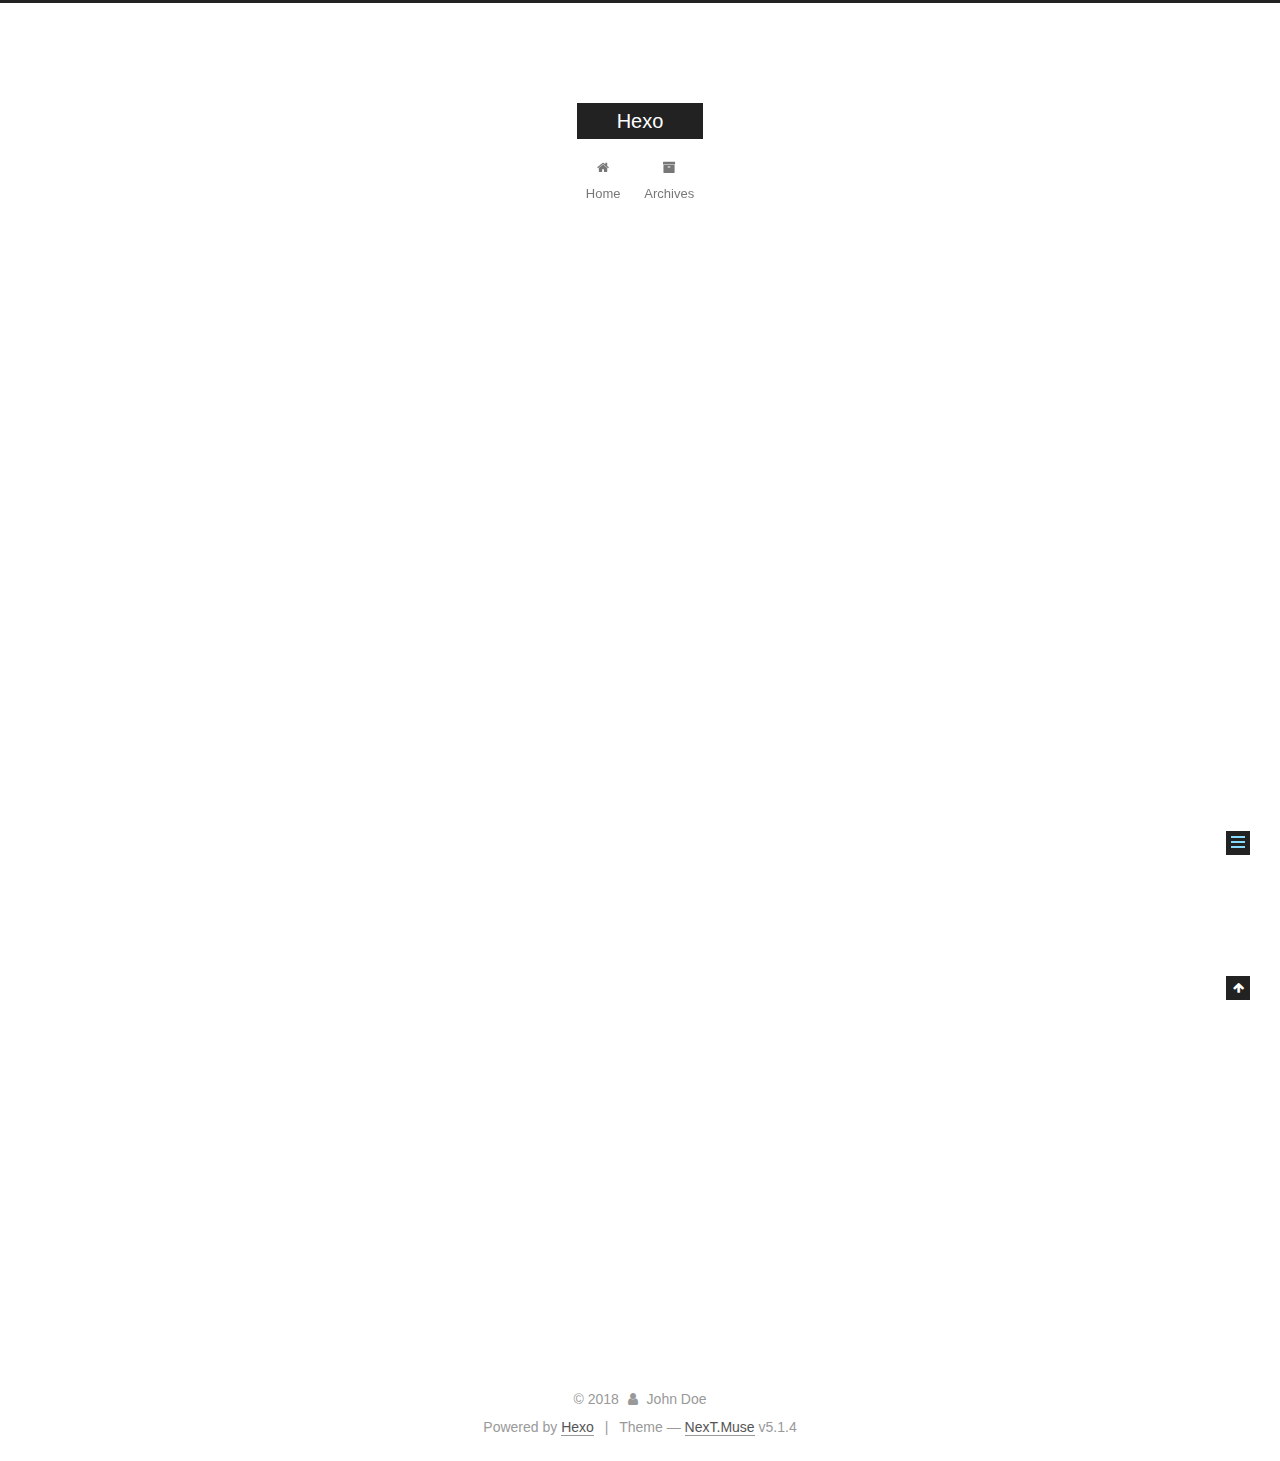
<file: 2018/05/18/hello-world/index.html>
<!DOCTYPE html>



  


<html class="theme-next muse use-motion" lang="">
<head>
  <meta charset="UTF-8"/>
<meta http-equiv="X-UA-Compatible" content="IE=edge" />
<meta name="viewport" content="width=device-width, initial-scale=1, maximum-scale=1"/>
<meta name="theme-color" content="#222">









<meta http-equiv="Cache-Control" content="no-transform" />
<meta http-equiv="Cache-Control" content="no-siteapp" />
















  
  
  <link href="/lib/fancybox/source/jquery.fancybox.css?v=2.1.5" rel="stylesheet" type="text/css" />







<link href="/lib/font-awesome/css/font-awesome.min.css?v=4.6.2" rel="stylesheet" type="text/css" />

<link href="/css/main.css?v=5.1.4" rel="stylesheet" type="text/css" />


  <link rel="apple-touch-icon" sizes="180x180" href="/images/apple-touch-icon-next.png?v=5.1.4">


  <link rel="icon" type="image/png" sizes="32x32" href="/images/favicon-32x32-next.png?v=5.1.4">


  <link rel="icon" type="image/png" sizes="16x16" href="/images/favicon-16x16-next.png?v=5.1.4">


  <link rel="mask-icon" href="/images/logo.svg?v=5.1.4" color="#222">





  <meta name="keywords" content="Hexo, NexT" />










<meta name="description" content="Welcome to Hexo! This is your very first post. Check documentation for more info. If you get any problems when using Hexo, you can find the answer in troubleshooting or you can ask me on GitHub. Quick">
<meta property="og:type" content="article">
<meta property="og:title" content="Hello World">
<meta property="og:url" content="http://yoursite.com/2018/05/18/hello-world/index.html">
<meta property="og:site_name" content="Hexo">
<meta property="og:description" content="Welcome to Hexo! This is your very first post. Check documentation for more info. If you get any problems when using Hexo, you can find the answer in troubleshooting or you can ask me on GitHub. Quick">
<meta property="og:locale" content="default">
<meta property="og:updated_time" content="2017-10-28T00:39:58.000Z">
<meta name="twitter:card" content="summary">
<meta name="twitter:title" content="Hello World">
<meta name="twitter:description" content="Welcome to Hexo! This is your very first post. Check documentation for more info. If you get any problems when using Hexo, you can find the answer in troubleshooting or you can ask me on GitHub. Quick">



<script type="text/javascript" id="hexo.configurations">
  var NexT = window.NexT || {};
  var CONFIG = {
    root: '/',
    scheme: 'Muse',
    version: '5.1.4',
    sidebar: {"position":"left","display":"post","offset":12,"b2t":false,"scrollpercent":false,"onmobile":false},
    fancybox: true,
    tabs: true,
    motion: {"enable":true,"async":false,"transition":{"post_block":"fadeIn","post_header":"slideDownIn","post_body":"slideDownIn","coll_header":"slideLeftIn","sidebar":"slideUpIn"}},
    duoshuo: {
      userId: '0',
      author: 'Author'
    },
    algolia: {
      applicationID: '',
      apiKey: '',
      indexName: '',
      hits: {"per_page":10},
      labels: {"input_placeholder":"Search for Posts","hits_empty":"We didn't find any results for the search: ${query}","hits_stats":"${hits} results found in ${time} ms"}
    }
  };
</script>



  <link rel="canonical" href="http://yoursite.com/2018/05/18/hello-world/"/>





  <title>Hello World | Hexo</title>
  








</head>

<body itemscope itemtype="http://schema.org/WebPage" lang="default">

  
  
    
  

  <div class="container sidebar-position-left page-post-detail">
    <div class="headband"></div>

    <header id="header" class="header" itemscope itemtype="http://schema.org/WPHeader">
      <div class="header-inner"><div class="site-brand-wrapper">
  <div class="site-meta ">
    

    <div class="custom-logo-site-title">
      <a href="/"  class="brand" rel="start">
        <span class="logo-line-before"><i></i></span>
        <span class="site-title">Hexo</span>
        <span class="logo-line-after"><i></i></span>
      </a>
    </div>
      
        <p class="site-subtitle"></p>
      
  </div>

  <div class="site-nav-toggle">
    <button>
      <span class="btn-bar"></span>
      <span class="btn-bar"></span>
      <span class="btn-bar"></span>
    </button>
  </div>
</div>

<nav class="site-nav">
  

  
    <ul id="menu" class="menu">
      
        
        <li class="menu-item menu-item-home">
          <a href="/" rel="section">
            
              <i class="menu-item-icon fa fa-fw fa-home"></i> <br />
            
            Home
          </a>
        </li>
      
        
        <li class="menu-item menu-item-archives">
          <a href="/archives/" rel="section">
            
              <i class="menu-item-icon fa fa-fw fa-archive"></i> <br />
            
            Archives
          </a>
        </li>
      

      
    </ul>
  

  
</nav>



 </div>
    </header>

    <main id="main" class="main">
      <div class="main-inner">
        <div class="content-wrap">
          <div id="content" class="content">
            

  <div id="posts" class="posts-expand">
    

  

  
  
  

  <article class="post post-type-normal" itemscope itemtype="http://schema.org/Article">
  
  
  
  <div class="post-block">
    <link itemprop="mainEntityOfPage" href="http://yoursite.com/2018/05/18/hello-world/">

    <span hidden itemprop="author" itemscope itemtype="http://schema.org/Person">
      <meta itemprop="name" content="John Doe">
      <meta itemprop="description" content="">
      <meta itemprop="image" content="/images/avatar.gif">
    </span>

    <span hidden itemprop="publisher" itemscope itemtype="http://schema.org/Organization">
      <meta itemprop="name" content="Hexo">
    </span>

    
      <header class="post-header">

        
        
          <h1 class="post-title" itemprop="name headline">Hello World</h1>
        

        <div class="post-meta">
          <span class="post-time">
            
              <span class="post-meta-item-icon">
                <i class="fa fa-calendar-o"></i>
              </span>
              
                <span class="post-meta-item-text">Posted on</span>
              
              <time title="Post created" itemprop="dateCreated datePublished" datetime="2018-05-18T16:04:44+08:00">
                2018-05-18
              </time>
            

            

            
          </span>

          

          
            
          

          
          

          

          

          

        </div>
      </header>
    

    
    
    
    <div class="post-body" itemprop="articleBody">

      
      

      
        <p>Welcome to <a href="https://hexo.io/" target="_blank" rel="noopener">Hexo</a>! This is your very first post. Check <a href="https://hexo.io/docs/" target="_blank" rel="noopener">documentation</a> for more info. If you get any problems when using Hexo, you can find the answer in <a href="https://hexo.io/docs/troubleshooting.html" target="_blank" rel="noopener">troubleshooting</a> or you can ask me on <a href="https://github.com/hexojs/hexo/issues" target="_blank" rel="noopener">GitHub</a>.</p>
<h2 id="Quick-Start"><a href="#Quick-Start" class="headerlink" title="Quick Start"></a>Quick Start</h2><h3 id="Create-a-new-post"><a href="#Create-a-new-post" class="headerlink" title="Create a new post"></a>Create a new post</h3><figure class="highlight bash"><table><tr><td class="gutter"><pre><span class="line">1</span><br></pre></td><td class="code"><pre><span class="line">$ hexo new <span class="string">"My New Post"</span></span><br></pre></td></tr></table></figure>
<p>More info: <a href="https://hexo.io/docs/writing.html" target="_blank" rel="noopener">Writing</a></p>
<h3 id="Run-server"><a href="#Run-server" class="headerlink" title="Run server"></a>Run server</h3><figure class="highlight bash"><table><tr><td class="gutter"><pre><span class="line">1</span><br></pre></td><td class="code"><pre><span class="line">$ hexo server</span><br></pre></td></tr></table></figure>
<p>More info: <a href="https://hexo.io/docs/server.html" target="_blank" rel="noopener">Server</a></p>
<h3 id="Generate-static-files"><a href="#Generate-static-files" class="headerlink" title="Generate static files"></a>Generate static files</h3><figure class="highlight bash"><table><tr><td class="gutter"><pre><span class="line">1</span><br></pre></td><td class="code"><pre><span class="line">$ hexo generate</span><br></pre></td></tr></table></figure>
<p>More info: <a href="https://hexo.io/docs/generating.html" target="_blank" rel="noopener">Generating</a></p>
<h3 id="Deploy-to-remote-sites"><a href="#Deploy-to-remote-sites" class="headerlink" title="Deploy to remote sites"></a>Deploy to remote sites</h3><figure class="highlight bash"><table><tr><td class="gutter"><pre><span class="line">1</span><br></pre></td><td class="code"><pre><span class="line">$ hexo deploy</span><br></pre></td></tr></table></figure>
<p>More info: <a href="https://hexo.io/docs/deployment.html" target="_blank" rel="noopener">Deployment</a></p>

      
    </div>
    
    
    

    

    

    

    <footer class="post-footer">
      

      
      
      

      
        <div class="post-nav">
          <div class="post-nav-next post-nav-item">
            
          </div>

          <span class="post-nav-divider"></span>

          <div class="post-nav-prev post-nav-item">
            
              <a href="/2018/05/18/test-my-site/" rel="prev" title="test_my_site">
                test_my_site <i class="fa fa-chevron-right"></i>
              </a>
            
          </div>
        </div>
      

      
      
    </footer>
  </div>
  
  
  
  </article>



    <div class="post-spread">
      
    </div>
  </div>


          </div>
          


          

  



        </div>
        
          
  
  <div class="sidebar-toggle">
    <div class="sidebar-toggle-line-wrap">
      <span class="sidebar-toggle-line sidebar-toggle-line-first"></span>
      <span class="sidebar-toggle-line sidebar-toggle-line-middle"></span>
      <span class="sidebar-toggle-line sidebar-toggle-line-last"></span>
    </div>
  </div>

  <aside id="sidebar" class="sidebar">
    
    <div class="sidebar-inner">

      

      
        <ul class="sidebar-nav motion-element">
          <li class="sidebar-nav-toc sidebar-nav-active" data-target="post-toc-wrap">
            Table of Contents
          </li>
          <li class="sidebar-nav-overview" data-target="site-overview-wrap">
            Overview
          </li>
        </ul>
      

      <section class="site-overview-wrap sidebar-panel">
        <div class="site-overview">
          <div class="site-author motion-element" itemprop="author" itemscope itemtype="http://schema.org/Person">
            
              <p class="site-author-name" itemprop="name">John Doe</p>
              <p class="site-description motion-element" itemprop="description"></p>
          </div>

          <nav class="site-state motion-element">

            
              <div class="site-state-item site-state-posts">
              
                <a href="/archives/">
              
                  <span class="site-state-item-count">2</span>
                  <span class="site-state-item-name">posts</span>
                </a>
              </div>
            

            

            

          </nav>

          

          

          
          

          
          

          

        </div>
      </section>

      
      <!--noindex-->
        <section class="post-toc-wrap motion-element sidebar-panel sidebar-panel-active">
          <div class="post-toc">

            
              
            

            
              <div class="post-toc-content"><ol class="nav"><li class="nav-item nav-level-2"><a class="nav-link" href="#Quick-Start"><span class="nav-number">1.</span> <span class="nav-text">Quick Start</span></a><ol class="nav-child"><li class="nav-item nav-level-3"><a class="nav-link" href="#Create-a-new-post"><span class="nav-number">1.1.</span> <span class="nav-text">Create a new post</span></a></li><li class="nav-item nav-level-3"><a class="nav-link" href="#Run-server"><span class="nav-number">1.2.</span> <span class="nav-text">Run server</span></a></li><li class="nav-item nav-level-3"><a class="nav-link" href="#Generate-static-files"><span class="nav-number">1.3.</span> <span class="nav-text">Generate static files</span></a></li><li class="nav-item nav-level-3"><a class="nav-link" href="#Deploy-to-remote-sites"><span class="nav-number">1.4.</span> <span class="nav-text">Deploy to remote sites</span></a></li></ol></li></ol></div>
            

          </div>
        </section>
      <!--/noindex-->
      

      

    </div>
  </aside>


        
      </div>
    </main>

    <footer id="footer" class="footer">
      <div class="footer-inner">
        <div class="copyright">&copy; <span itemprop="copyrightYear">2018</span>
  <span class="with-love">
    <i class="fa fa-user"></i>
  </span>
  <span class="author" itemprop="copyrightHolder">John Doe</span>

  
</div>


  <div class="powered-by">Powered by <a class="theme-link" target="_blank" href="https://hexo.io">Hexo</a></div>



  <span class="post-meta-divider">|</span>



  <div class="theme-info">Theme &mdash; <a class="theme-link" target="_blank" href="https://github.com/iissnan/hexo-theme-next">NexT.Muse</a> v5.1.4</div>




        







        
      </div>
    </footer>

    
      <div class="back-to-top">
        <i class="fa fa-arrow-up"></i>
        
      </div>
    

    

  </div>

  

<script type="text/javascript">
  if (Object.prototype.toString.call(window.Promise) !== '[object Function]') {
    window.Promise = null;
  }
</script>









  












  
  
    <script type="text/javascript" src="/lib/jquery/index.js?v=2.1.3"></script>
  

  
  
    <script type="text/javascript" src="/lib/fastclick/lib/fastclick.min.js?v=1.0.6"></script>
  

  
  
    <script type="text/javascript" src="/lib/jquery_lazyload/jquery.lazyload.js?v=1.9.7"></script>
  

  
  
    <script type="text/javascript" src="/lib/velocity/velocity.min.js?v=1.2.1"></script>
  

  
  
    <script type="text/javascript" src="/lib/velocity/velocity.ui.min.js?v=1.2.1"></script>
  

  
  
    <script type="text/javascript" src="/lib/fancybox/source/jquery.fancybox.pack.js?v=2.1.5"></script>
  


  


  <script type="text/javascript" src="/js/src/utils.js?v=5.1.4"></script>

  <script type="text/javascript" src="/js/src/motion.js?v=5.1.4"></script>



  
  

  
  <script type="text/javascript" src="/js/src/scrollspy.js?v=5.1.4"></script>
<script type="text/javascript" src="/js/src/post-details.js?v=5.1.4"></script>



  


  <script type="text/javascript" src="/js/src/bootstrap.js?v=5.1.4"></script>



  


  




	





  





  












  





  

  

  

  
  

  

  

  

</body>
</html>
</file>
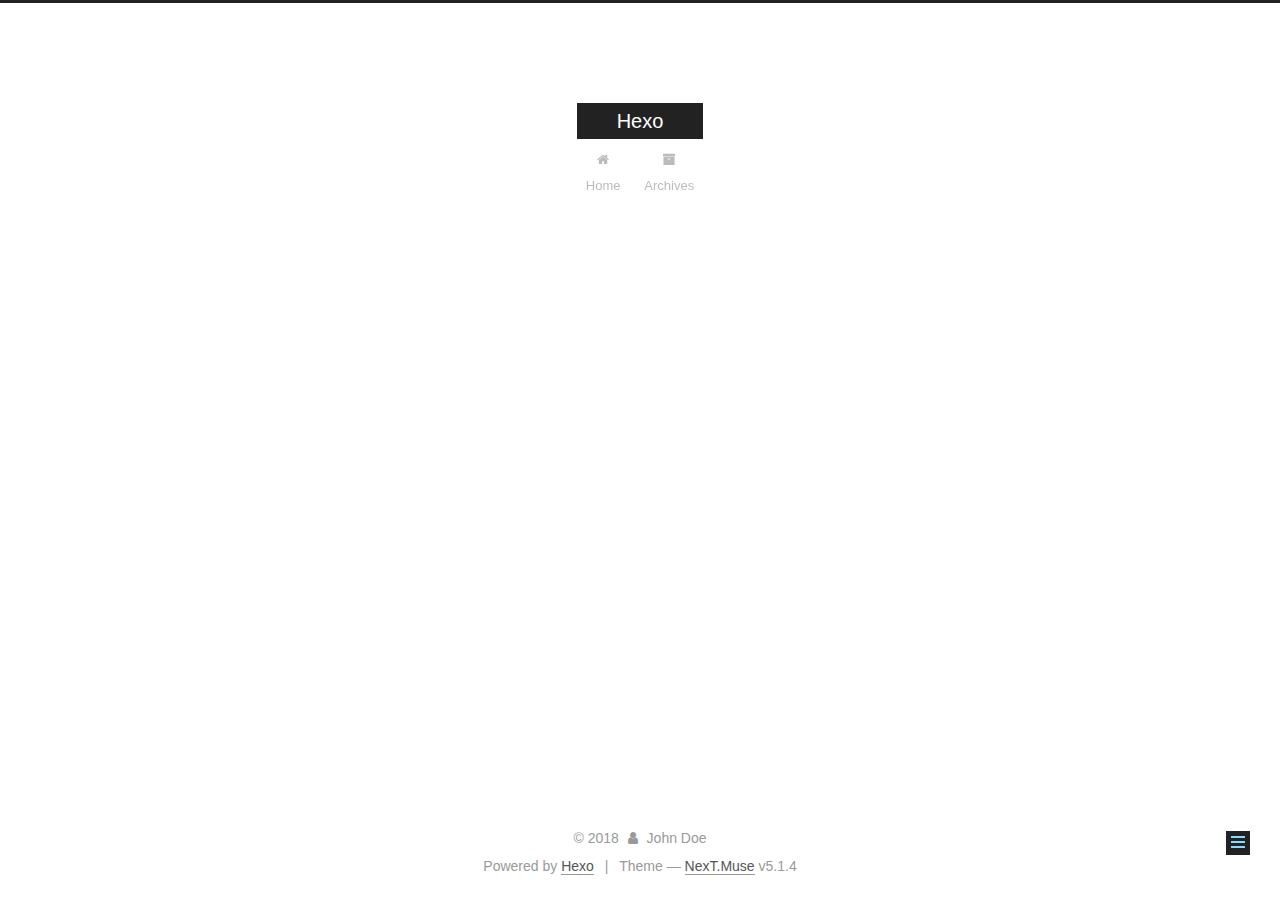
<file: 2018/05/18/test-my-site/index.html>
<!DOCTYPE html>



  


<html class="theme-next muse use-motion" lang="">
<head>
  <meta charset="UTF-8"/>
<meta http-equiv="X-UA-Compatible" content="IE=edge" />
<meta name="viewport" content="width=device-width, initial-scale=1, maximum-scale=1"/>
<meta name="theme-color" content="#222">









<meta http-equiv="Cache-Control" content="no-transform" />
<meta http-equiv="Cache-Control" content="no-siteapp" />
















  
  
  <link href="/lib/fancybox/source/jquery.fancybox.css?v=2.1.5" rel="stylesheet" type="text/css" />







<link href="/lib/font-awesome/css/font-awesome.min.css?v=4.6.2" rel="stylesheet" type="text/css" />

<link href="/css/main.css?v=5.1.4" rel="stylesheet" type="text/css" />


  <link rel="apple-touch-icon" sizes="180x180" href="/images/apple-touch-icon-next.png?v=5.1.4">


  <link rel="icon" type="image/png" sizes="32x32" href="/images/favicon-32x32-next.png?v=5.1.4">


  <link rel="icon" type="image/png" sizes="16x16" href="/images/favicon-16x16-next.png?v=5.1.4">


  <link rel="mask-icon" href="/images/logo.svg?v=5.1.4" color="#222">





  <meta name="keywords" content="Hexo, NexT" />










<meta property="og:type" content="article">
<meta property="og:title" content="test_my_site">
<meta property="og:url" content="http://yoursite.com/2018/05/18/test-my-site/index.html">
<meta property="og:site_name" content="Hexo">
<meta property="og:locale" content="default">
<meta property="og:updated_time" content="2018-05-18T08:08:05.874Z">
<meta name="twitter:card" content="summary">
<meta name="twitter:title" content="test_my_site">



<script type="text/javascript" id="hexo.configurations">
  var NexT = window.NexT || {};
  var CONFIG = {
    root: '/',
    scheme: 'Muse',
    version: '5.1.4',
    sidebar: {"position":"left","display":"post","offset":12,"b2t":false,"scrollpercent":false,"onmobile":false},
    fancybox: true,
    tabs: true,
    motion: {"enable":true,"async":false,"transition":{"post_block":"fadeIn","post_header":"slideDownIn","post_body":"slideDownIn","coll_header":"slideLeftIn","sidebar":"slideUpIn"}},
    duoshuo: {
      userId: '0',
      author: 'Author'
    },
    algolia: {
      applicationID: '',
      apiKey: '',
      indexName: '',
      hits: {"per_page":10},
      labels: {"input_placeholder":"Search for Posts","hits_empty":"We didn't find any results for the search: ${query}","hits_stats":"${hits} results found in ${time} ms"}
    }
  };
</script>



  <link rel="canonical" href="http://yoursite.com/2018/05/18/test-my-site/"/>





  <title>test_my_site | Hexo</title>
  








</head>

<body itemscope itemtype="http://schema.org/WebPage" lang="default">

  
  
    
  

  <div class="container sidebar-position-left page-post-detail">
    <div class="headband"></div>

    <header id="header" class="header" itemscope itemtype="http://schema.org/WPHeader">
      <div class="header-inner"><div class="site-brand-wrapper">
  <div class="site-meta ">
    

    <div class="custom-logo-site-title">
      <a href="/"  class="brand" rel="start">
        <span class="logo-line-before"><i></i></span>
        <span class="site-title">Hexo</span>
        <span class="logo-line-after"><i></i></span>
      </a>
    </div>
      
        <p class="site-subtitle"></p>
      
  </div>

  <div class="site-nav-toggle">
    <button>
      <span class="btn-bar"></span>
      <span class="btn-bar"></span>
      <span class="btn-bar"></span>
    </button>
  </div>
</div>

<nav class="site-nav">
  

  
    <ul id="menu" class="menu">
      
        
        <li class="menu-item menu-item-home">
          <a href="/" rel="section">
            
              <i class="menu-item-icon fa fa-fw fa-home"></i> <br />
            
            Home
          </a>
        </li>
      
        
        <li class="menu-item menu-item-archives">
          <a href="/archives/" rel="section">
            
              <i class="menu-item-icon fa fa-fw fa-archive"></i> <br />
            
            Archives
          </a>
        </li>
      

      
    </ul>
  

  
</nav>



 </div>
    </header>

    <main id="main" class="main">
      <div class="main-inner">
        <div class="content-wrap">
          <div id="content" class="content">
            

  <div id="posts" class="posts-expand">
    

  

  
  
  

  <article class="post post-type-normal" itemscope itemtype="http://schema.org/Article">
  
  
  
  <div class="post-block">
    <link itemprop="mainEntityOfPage" href="http://yoursite.com/2018/05/18/test-my-site/">

    <span hidden itemprop="author" itemscope itemtype="http://schema.org/Person">
      <meta itemprop="name" content="John Doe">
      <meta itemprop="description" content="">
      <meta itemprop="image" content="/images/avatar.gif">
    </span>

    <span hidden itemprop="publisher" itemscope itemtype="http://schema.org/Organization">
      <meta itemprop="name" content="Hexo">
    </span>

    
      <header class="post-header">

        
        
          <h1 class="post-title" itemprop="name headline">test_my_site</h1>
        

        <div class="post-meta">
          <span class="post-time">
            
              <span class="post-meta-item-icon">
                <i class="fa fa-calendar-o"></i>
              </span>
              
                <span class="post-meta-item-text">Posted on</span>
              
              <time title="Post created" itemprop="dateCreated datePublished" datetime="2018-05-18T16:08:05+08:00">
                2018-05-18
              </time>
            

            

            
          </span>

          

          
            
          

          
          

          

          

          

        </div>
      </header>
    

    
    
    
    <div class="post-body" itemprop="articleBody">

      
      

      
        
      
    </div>
    
    
    

    

    

    

    <footer class="post-footer">
      

      
      
      

      
        <div class="post-nav">
          <div class="post-nav-next post-nav-item">
            
              <a href="/2018/05/18/hello-world/" rel="next" title="Hello World">
                <i class="fa fa-chevron-left"></i> Hello World
              </a>
            
          </div>

          <span class="post-nav-divider"></span>

          <div class="post-nav-prev post-nav-item">
            
          </div>
        </div>
      

      
      
    </footer>
  </div>
  
  
  
  </article>



    <div class="post-spread">
      
    </div>
  </div>


          </div>
          


          

  



        </div>
        
          
  
  <div class="sidebar-toggle">
    <div class="sidebar-toggle-line-wrap">
      <span class="sidebar-toggle-line sidebar-toggle-line-first"></span>
      <span class="sidebar-toggle-line sidebar-toggle-line-middle"></span>
      <span class="sidebar-toggle-line sidebar-toggle-line-last"></span>
    </div>
  </div>

  <aside id="sidebar" class="sidebar">
    
    <div class="sidebar-inner">

      

      

      <section class="site-overview-wrap sidebar-panel sidebar-panel-active">
        <div class="site-overview">
          <div class="site-author motion-element" itemprop="author" itemscope itemtype="http://schema.org/Person">
            
              <p class="site-author-name" itemprop="name">John Doe</p>
              <p class="site-description motion-element" itemprop="description"></p>
          </div>

          <nav class="site-state motion-element">

            
              <div class="site-state-item site-state-posts">
              
                <a href="/archives/">
              
                  <span class="site-state-item-count">2</span>
                  <span class="site-state-item-name">posts</span>
                </a>
              </div>
            

            

            

          </nav>

          

          

          
          

          
          

          

        </div>
      </section>

      

      

    </div>
  </aside>


        
      </div>
    </main>

    <footer id="footer" class="footer">
      <div class="footer-inner">
        <div class="copyright">&copy; <span itemprop="copyrightYear">2018</span>
  <span class="with-love">
    <i class="fa fa-user"></i>
  </span>
  <span class="author" itemprop="copyrightHolder">John Doe</span>

  
</div>


  <div class="powered-by">Powered by <a class="theme-link" target="_blank" href="https://hexo.io">Hexo</a></div>



  <span class="post-meta-divider">|</span>



  <div class="theme-info">Theme &mdash; <a class="theme-link" target="_blank" href="https://github.com/iissnan/hexo-theme-next">NexT.Muse</a> v5.1.4</div>




        







        
      </div>
    </footer>

    
      <div class="back-to-top">
        <i class="fa fa-arrow-up"></i>
        
      </div>
    

    

  </div>

  

<script type="text/javascript">
  if (Object.prototype.toString.call(window.Promise) !== '[object Function]') {
    window.Promise = null;
  }
</script>









  












  
  
    <script type="text/javascript" src="/lib/jquery/index.js?v=2.1.3"></script>
  

  
  
    <script type="text/javascript" src="/lib/fastclick/lib/fastclick.min.js?v=1.0.6"></script>
  

  
  
    <script type="text/javascript" src="/lib/jquery_lazyload/jquery.lazyload.js?v=1.9.7"></script>
  

  
  
    <script type="text/javascript" src="/lib/velocity/velocity.min.js?v=1.2.1"></script>
  

  
  
    <script type="text/javascript" src="/lib/velocity/velocity.ui.min.js?v=1.2.1"></script>
  

  
  
    <script type="text/javascript" src="/lib/fancybox/source/jquery.fancybox.pack.js?v=2.1.5"></script>
  


  


  <script type="text/javascript" src="/js/src/utils.js?v=5.1.4"></script>

  <script type="text/javascript" src="/js/src/motion.js?v=5.1.4"></script>



  
  

  
  <script type="text/javascript" src="/js/src/scrollspy.js?v=5.1.4"></script>
<script type="text/javascript" src="/js/src/post-details.js?v=5.1.4"></script>



  


  <script type="text/javascript" src="/js/src/bootstrap.js?v=5.1.4"></script>



  


  




	





  





  












  





  

  

  

  
  

  

  

  

</body>
</html>
</file>
<file: css/main.css>
/* normalize.css v3.0.2 | MIT License | git.io/normalize */
html {
  font-family: sans-serif; /* 1 */
  -ms-text-size-adjust: 100%; /* 2 */
  -webkit-text-size-adjust: 100%; /* 2 */
}
body {
  margin: 0;
}
article,
aside,
details,
figcaption,
figure,
footer,
header,
hgroup,
main,
menu,
nav,
section,
summary {
  display: block;
}
audio,
canvas,
progress,
video {
  display: inline-block; /* 1 */
  vertical-align: baseline; /* 2 */
}
audio:not([controls]) {
  display: none;
  height: 0;
}
[hidden],
template {
  display: none;
}
a {
  background-color: transparent;
}
a:active,
a:hover {
  outline: 0;
}
abbr[title] {
  border-bottom: 1px dotted;
}
b,
strong {
  font-weight: bold;
}
dfn {
  font-style: italic;
}
h1 {
  font-size: 2em;
  margin: 0.67em 0;
}
mark {
  background: #ff0;
  color: #000;
}
small {
  font-size: 80%;
}
sub,
sup {
  font-size: 75%;
  line-height: 0;
  position: relative;
  vertical-align: baseline;
}
sup {
  top: -0.5em;
}
sub {
  bottom: -0.25em;
}
img {
  border: 0;
}
svg:not(:root) {
  overflow: hidden;
}
figure {
  margin: 1em 40px;
}
hr {
  -moz-box-sizing: content-box;
  box-sizing: content-box;
  height: 0;
}
pre {
  overflow: auto;
}
code,
kbd,
pre,
samp {
  font-family: monospace, monospace;
  font-size: 1em;
}
button,
input,
optgroup,
select,
textarea {
  color: inherit; /* 1 */
  font: inherit; /* 2 */
  margin: 0; /* 3 */
}
button {
  overflow: visible;
}
button,
select {
  text-transform: none;
}
button,
html input[type="button"],
input[type="reset"],
input[type="submit"] {
  -webkit-appearance: button; /* 2 */
  cursor: pointer; /* 3 */
}
button[disabled],
html input[disabled] {
  cursor: default;
}
button::-moz-focus-inner,
input::-moz-focus-inner {
  border: 0;
  padding: 0;
}
input {
  line-height: normal;
}
input[type="checkbox"],
input[type="radio"] {
  box-sizing: border-box; /* 1 */
  padding: 0; /* 2 */
}
input[type="number"]::-webkit-inner-spin-button,
input[type="number"]::-webkit-outer-spin-button {
  height: auto;
}
input[type="search"] {
  -webkit-appearance: textfield; /* 1 */
  -moz-box-sizing: content-box;
  -webkit-box-sizing: content-box; /* 2 */
  box-sizing: content-box;
}
input[type="search"]::-webkit-search-cancel-button,
input[type="search"]::-webkit-search-decoration {
  -webkit-appearance: none;
}
fieldset {
  border: 1px solid #c0c0c0;
  margin: 0 2px;
  padding: 0.35em 0.625em 0.75em;
}
legend {
  border: 0; /* 1 */
  padding: 0; /* 2 */
}
textarea {
  overflow: auto;
}
optgroup {
  font-weight: bold;
}
table {
  border-collapse: collapse;
  border-spacing: 0;
}
td,
th {
  padding: 0;
}
::selection {
  background: #262a30;
  color: #fff;
}
body {
  position: relative;
  font-family: 'Lato', "PingFang SC", "Microsoft YaHei", sans-serif;
  font-size: 14px;
  line-height: 2;
  color: #555;
  background: #fff;
}
@media (max-width: 767px) {
  body {
    padding-right: 0 !important;
  }
}
@media (min-width: 768px) and (max-width: 991px) {
  body {
    padding-right: 0 !important;
  }
}
@media (min-width: 1600px) {
  body {
    font-size: 16px;
  }
}
h1,
h2,
h3,
h4,
h5,
h6 {
  margin: 0;
  padding: 0;
  font-weight: bold;
  line-height: 1.5;
  font-family: 'Lato', "PingFang SC", "Microsoft YaHei", sans-serif;
}
h2,
h3,
h4,
h5,
h6 {
  margin: 20px 0 15px;
}
h1 {
  font-size: 22px;
}
@media (max-width: 767px) {
  h1 {
    font-size: 18px;
  }
}
h2 {
  font-size: 20px;
}
@media (max-width: 767px) {
  h2 {
    font-size: 16px;
  }
}
h3 {
  font-size: 18px;
}
@media (max-width: 767px) {
  h3 {
    font-size: 14px;
  }
}
h4 {
  font-size: 16px;
}
@media (max-width: 767px) {
  h4 {
    font-size: 12px;
  }
}
h5 {
  font-size: 14px;
}
@media (max-width: 767px) {
  h5 {
    font-size: 10px;
  }
}
h6 {
  font-size: 12px;
}
@media (max-width: 767px) {
  h6 {
    font-size: 8px;
  }
}
p {
  margin: 0 0 20px 0;
}
a {
  color: #555;
  text-decoration: none;
  outline: none;
  border-bottom: 1px solid #999;
  word-wrap: break-word;
}
a:hover {
  color: #222;
  border-bottom-color: #222;
}
blockquote {
  margin: 0;
  padding: 0;
}
img {
  display: block;
  margin: auto;
  max-width: 100%;
  height: auto;
}
hr {
  margin: 40px 0;
  height: 3px;
  border: none;
  background-color: #ddd;
  background-image: repeating-linear-gradient(-45deg, #fff, #fff 4px, transparent 4px, transparent 8px);
}
blockquote {
  padding: 0 15px;
  color: #666;
  border-left: 4px solid #ddd;
}
blockquote cite::before {
  content: "-";
  padding: 0 5px;
}
dt {
  font-weight: 700;
}
dd {
  margin: 0;
  padding: 0;
}
kbd {
  border: 1px solid #ccc;
  border-radius: 0.2em;
  box-shadow: 0.1em 0.1em 0.2em rgba(0,0,0,0.1);
  background-color: #f9f9f9;
  font-family: inherit;
  background-image: -webkit-linear-gradient(top, #eee, #fff, #eee);
  padding: 0.1em 0.3em;
  white-space: nowrap;
}
.text-left {
  text-align: left;
}
.text-center {
  text-align: center;
}
.text-right {
  text-align: right;
}
.text-justify {
  text-align: justify;
}
.text-nowrap {
  white-space: nowrap;
}
.text-lowercase {
  text-transform: lowercase;
}
.text-uppercase {
  text-transform: uppercase;
}
.text-capitalize {
  text-transform: capitalize;
}
.center-block {
  display: block;
  margin-left: auto;
  margin-right: auto;
}
.clearfix:before,
.clearfix:after {
  content: " ";
  display: table;
}
.clearfix:after {
  clear: both;
}
.pullquote {
  width: 45%;
}
.pullquote.left {
  float: left;
  margin-left: 5px;
  margin-right: 10px;
}
.pullquote.right {
  float: right;
  margin-left: 10px;
  margin-right: 5px;
}
.affix.affix.affix {
  position: fixed;
}
.translation {
  margin-top: -20px;
  font-size: 14px;
  color: #999;
}
.scrollbar-measure {
  width: 100px;
  height: 100px;
  overflow: scroll;
  position: absolute;
  top: -9999px;
}
.use-motion .motion-element {
  opacity: 0;
}
table {
  margin: 20px 0;
  width: 100%;
  border-collapse: collapse;
  border-spacing: 0;
  border: 1px solid #ddd;
  font-size: 14px;
  table-layout: fixed;
  word-wrap: break-all;
}
table>tbody>tr:nth-of-type(odd) {
  background-color: #f9f9f9;
}
table>tbody>tr:hover {
  background-color: #f5f5f5;
}
caption,
th,
td {
  padding: 8px;
  text-align: left;
  vertical-align: middle;
  font-weight: normal;
}
th,
td {
  border-bottom: 3px solid #ddd;
  border-right: 1px solid #eee;
}
th {
  padding-bottom: 10px;
  font-weight: 700;
}
td {
  border-bottom-width: 1px;
}
html,
body {
  height: 100%;
}
.container {
  position: relative;
  min-height: 100%;
}
.header-inner {
  margin: 0 auto;
  padding: 100px 0 70px;
  width: 700px;
}
@media (min-width: 1600px) {
  .container .header-inner {
    width: 900px;
  }
}
.main {
  padding-bottom: 150px;
}
.main-inner {
  margin: 0 auto;
  width: 700px;
}
@media (min-width: 1600px) {
  .container .main-inner {
    width: 900px;
  }
}
.footer {
  position: absolute;
  left: 0;
  bottom: 0;
  width: 100%;
  min-height: 50px;
}
.footer-inner {
  box-sizing: border-box;
  margin: 20px auto;
  width: 700px;
}
@media (min-width: 1600px) {
  .container .footer-inner {
    width: 900px;
  }
}
pre,
.highlight {
  overflow: auto;
  margin: 20px 0;
  padding: 0;
  font-size: 13px;
  color: #4d4d4c;
  background: #f7f7f7;
  line-height: 1.6;
}
pre,
code {
  font-family: consolas, Menlo, "PingFang SC", "Microsoft YaHei", monospace;
}
code {
  padding: 2px 4px;
  word-wrap: break-word;
  color: #555;
  background: #eee;
  border-radius: 3px;
  font-size: 13px;
}
pre {
  padding: 10px;
}
pre code {
  padding: 0;
  color: #4d4d4c;
  background: none;
  text-shadow: none;
}
.highlight {
  border-radius: 1px;
}
.highlight pre {
  border: none;
  margin: 0;
  padding: 10px 0;
}
.highlight table {
  margin: 0;
  width: auto;
  border: none;
}
.highlight td {
  border: none;
  padding: 0;
}
.highlight figcaption {
  font-size: 1em;
  color: #4d4d4c;
  line-height: 1em;
  margin-bottom: 1em;
}
.highlight figcaption:before,
.highlight figcaption:after {
  content: " ";
  display: table;
}
.highlight figcaption:after {
  clear: both;
}
.highlight figcaption a {
  float: right;
  color: #4d4d4c;
}
.highlight figcaption a:hover {
  border-bottom-color: #4d4d4c;
}
.highlight .gutter pre {
  padding-left: 10px;
  padding-right: 10px;
  color: #869194;
  text-align: right;
  background-color: #eff2f3;
}
.highlight .code pre {
  width: 100%;
  padding-left: 10px;
  padding-right: 10px;
  background-color: #f7f7f7;
}
.highlight .line {
  height: 20px;
}
.gutter {
  -webkit-user-select: none;
  -moz-user-select: none;
  -ms-user-select: none;
  user-select: none;
}
.gist table {
  width: auto;
}
.gist table td {
  border: none;
}
pre .deletion {
  background: #fdd;
}
pre .addition {
  background: #dfd;
}
pre .meta {
  color: #8959a8;
}
pre .comment {
  color: #8e908c;
}
pre .variable,
pre .attribute,
pre .tag,
pre .regexp,
pre .ruby .constant,
pre .xml .tag .title,
pre .xml .pi,
pre .xml .doctype,
pre .html .doctype,
pre .css .id,
pre .css .class,
pre .css .pseudo {
  color: #c82829;
}
pre .number,
pre .preprocessor,
pre .built_in,
pre .literal,
pre .params,
pre .constant,
pre .command {
  color: #f5871f;
}
pre .ruby .class .title,
pre .css .rules .attribute,
pre .string,
pre .value,
pre .inheritance,
pre .header,
pre .ruby .symbol,
pre .xml .cdata,
pre .special,
pre .number,
pre .formula {
  color: #718c00;
}
pre .title,
pre .css .hexcolor {
  color: #3e999f;
}
pre .function,
pre .python .decorator,
pre .python .title,
pre .ruby .function .title,
pre .ruby .title .keyword,
pre .perl .sub,
pre .javascript .title,
pre .coffeescript .title {
  color: #4271ae;
}
pre .keyword,
pre .javascript .function {
  color: #8959a8;
}
.full-image.full-image.full-image.full-image {
  border: none;
  max-width: 100%;
  width: auto;
  margin: 20px auto 25px;
}
@media (min-width: 992px) {
  .full-image.full-image.full-image.full-image {
    max-width: none;
    width: 110%;
    margin: 25px -5%;
  }
}
.blockquote-center,
.page-home .post-type-quote blockquote,
.page-post-detail .post-type-quote blockquote {
  position: relative;
  margin: 40px 0;
  padding: 0;
  border-left: none;
  text-align: center;
}
.blockquote-center::before,
.page-home .post-type-quote blockquote::before,
.page-post-detail .post-type-quote blockquote::before,
.blockquote-center::after,
.page-home .post-type-quote blockquote::after,
.page-post-detail .post-type-quote blockquote::after {
  position: absolute;
  content: ' ';
  display: block;
  width: 100%;
  height: 24px;
  opacity: 0.2;
  background-repeat: no-repeat;
  background-position: 0 -6px;
  background-size: 22px 22px;
}
.blockquote-center::before,
.page-home .post-type-quote blockquote::before,
.page-post-detail .post-type-quote blockquote::before {
  top: -20px;
  background-image: url("../images/quote-l.svg");
  border-top: 1px solid #ccc;
}
.blockquote-center::after,
.page-home .post-type-quote blockquote::after,
.page-post-detail .post-type-quote blockquote::after {
  bottom: -20px;
  background-image: url("../images/quote-r.svg");
  border-bottom: 1px solid #ccc;
  background-position: 100% 8px;
}
.blockquote-center p,
.page-home .post-type-quote blockquote p,
.page-post-detail .post-type-quote blockquote p,
.blockquote-center div,
.page-home .post-type-quote blockquote div,
.page-post-detail .post-type-quote blockquote div {
  text-align: center;
}
.post .post-body .group-picture img {
  box-sizing: border-box;
  padding: 0 3px;
  border: none;
}
.post .group-picture-row {
  overflow: hidden;
  margin-top: 6px;
}
.post .group-picture-row:first-child {
  margin-top: 0;
}
.post .group-picture-column {
  float: left;
}
.page-post-detail .post-body .group-picture-column {
  float: none;
  margin-top: 10px;
  width: auto !important;
}
.page-post-detail .post-body .group-picture-column img {
  margin: 0 auto;
}
.page-archive .group-picture-container {
  overflow: hidden;
}
.page-archive .group-picture-row {
  float: left;
}
.page-archive .group-picture-row:first-child {
  margin-top: 6px;
}
.page-archive .group-picture-column {
  max-width: 150px;
  max-height: 150px;
}
.post-body .note {
  position: relative;
  padding: 15px;
  margin-bottom: 20px;
  border: 1px solid #eee;
  border-left-width: 5px;
  border-radius: 3px;
}
.post-body .note h2,
.post-body .note h3,
.post-body .note h4,
.post-body .note h5,
.post-body .note h6 {
  margin-top: 0;
  margin-bottom: 0;
  border-bottom: initial;
  padding-top: 0 !important;
}
.post-body .note p:first-child,
.post-body .note ul:first-child,
.post-body .note ol:first-child,
.post-body .note table:first-child,
.post-body .note pre:first-child,
.post-body .note blockquote:first-child {
  margin-top: 0;
}
.post-body .note p:last-child,
.post-body .note ul:last-child,
.post-body .note ol:last-child,
.post-body .note table:last-child,
.post-body .note pre:last-child,
.post-body .note blockquote:last-child {
  margin-bottom: 0;
}
.post-body .note.default {
  border-left-color: #777;
}
.post-body .note.default h2,
.post-body .note.default h3,
.post-body .note.default h4,
.post-body .note.default h5,
.post-body .note.default h6 {
  color: #777;
}
.post-body .note.primary {
  border-left-color: #6f42c1;
}
.post-body .note.primary h2,
.post-body .note.primary h3,
.post-body .note.primary h4,
.post-body .note.primary h5,
.post-body .note.primary h6 {
  color: #6f42c1;
}
.post-body .note.info {
  border-left-color: #428bca;
}
.post-body .note.info h2,
.post-body .note.info h3,
.post-body .note.info h4,
.post-body .note.info h5,
.post-body .note.info h6 {
  color: #428bca;
}
.post-body .note.success {
  border-left-color: #5cb85c;
}
.post-body .note.success h2,
.post-body .note.success h3,
.post-body .note.success h4,
.post-body .note.success h5,
.post-body .note.success h6 {
  color: #5cb85c;
}
.post-body .note.warning {
  border-left-color: #f0ad4e;
}
.post-body .note.warning h2,
.post-body .note.warning h3,
.post-body .note.warning h4,
.post-body .note.warning h5,
.post-body .note.warning h6 {
  color: #f0ad4e;
}
.post-body .note.danger {
  border-left-color: #d9534f;
}
.post-body .note.danger h2,
.post-body .note.danger h3,
.post-body .note.danger h4,
.post-body .note.danger h5,
.post-body .note.danger h6 {
  color: #d9534f;
}
.post-body .label {
  display: inline;
  padding: 0 2px;
  white-space: nowrap;
}
.post-body .label.default {
  background-color: #f0f0f0;
}
.post-body .label.primary {
  background-color: #efe6f7;
}
.post-body .label.info {
  background-color: #e5f2f8;
}
.post-body .label.success {
  background-color: #e7f4e9;
}
.post-body .label.warning {
  background-color: #fcf6e1;
}
.post-body .label.danger {
  background-color: #fae8eb;
}
.post-body .tabs {
  position: relative;
  display: block;
  margin-bottom: 20px;
  padding-top: 10px;
}
.post-body .tabs ul.nav-tabs {
  margin: 0;
  padding: 0;
  display: flex;
  margin-bottom: -1px;
}
@media (max-width: 413px) {
  .post-body .tabs ul.nav-tabs {
    display: block;
    margin-bottom: 5px;
  }
}
.post-body .tabs ul.nav-tabs li.tab {
  list-style-type: none !important;
  margin: 0 0.25em 0 0;
  border-top: 3px solid transparent;
  border-left: 1px solid transparent;
  border-right: 1px solid transparent;
}
@media (max-width: 413px) {
  .post-body .tabs ul.nav-tabs li.tab {
    margin: initial;
    border-top: 1px solid transparent;
    border-left: 3px solid transparent;
    border-right: 1px solid transparent;
    border-bottom: 1px solid transparent;
  }
}
.post-body .tabs ul.nav-tabs li.tab a {
  outline: 0;
  border-bottom: initial;
  display: block;
  line-height: 1.8em;
  padding: 0.25em 0.75em;
  transition-duration: 0.2s;
  transition-timing-function: ease-out;
  transition-delay: 0s;
}
.post-body .tabs ul.nav-tabs li.tab a i {
  width: 1.285714285714286em;
}
.post-body .tabs ul.nav-tabs li.tab.active {
  border-top: 3px solid #fc6423;
  border-left: 1px solid #ddd;
  border-right: 1px solid #ddd;
  background-color: #fff;
}
@media (max-width: 413px) {
  .post-body .tabs ul.nav-tabs li.tab.active {
    border-top: 1px solid #ddd;
    border-left: 3px solid #fc6423;
    border-right: 1px solid #ddd;
    border-bottom: 1px solid #ddd;
  }
}
.post-body .tabs ul.nav-tabs li.tab.active a {
  cursor: default;
  color: #555;
}
.post-body .tabs .tab-content {
  background-color: #fff;
}
.post-body .tabs .tab-content .tab-pane {
  border: 1px solid #ddd;
  padding: 20px 20px 0 20px;
}
.post-body .tabs .tab-content .tab-pane:not(.active) {
  display: none !important;
}
.post-body .tabs .tab-content .tab-pane.active {
  display: block !important;
}
.btn {
  display: inline-block;
  padding: 0 20px;
  font-size: 14px;
  color: #fff;
  background: #222;
  border: 2px solid #222;
  text-decoration: none;
  border-radius: 0;
  transition-property: background-color;
  transition-duration: 0.2s;
  transition-timing-function: ease-in-out;
  transition-delay: 0s;
  line-height: 2;
}
.btn:hover {
  border-color: #222;
  color: #222;
  background: #fff;
}
.btn +.btn {
  margin: 0 0 8px 8px;
}
.btn .fa-fw {
  width: 1.285714285714286em;
  text-align: left;
}
.btn-bar {
  display: block;
  width: 22px;
  height: 2px;
  background: #555;
  border-radius: 1px;
}
.btn-bar+.btn-bar {
  margin-top: 4px;
}
.pagination {
  margin: 120px 0 40px;
  text-align: center;
  border-top: 1px solid #eee;
}
.page-number-basic,
.pagination .prev,
.pagination .next,
.pagination .page-number,
.pagination .space {
  display: inline-block;
  position: relative;
  top: -1px;
  margin: 0 10px;
  padding: 0 11px;
}
@media (max-width: 767px) {
  .page-number-basic,
  .pagination .prev,
  .pagination .next,
  .pagination .page-number,
  .pagination .space {
    margin: 0 5px;
  }
}
.pagination .prev,
.pagination .next,
.pagination .page-number {
  border-bottom: 0;
  border-top: 1px solid #eee;
  transition-property: border-color;
  transition-duration: 0.2s;
  transition-timing-function: ease-in-out;
  transition-delay: 0s;
}
.pagination .prev:hover,
.pagination .next:hover,
.pagination .page-number:hover {
  border-top-color: #222;
}
.pagination .space {
  padding: 0;
  margin: 0;
}
.pagination .prev {
  margin-left: 0;
}
.pagination .next {
  margin-right: 0;
}
.pagination .page-number.current {
  color: #fff;
  background: #ccc;
  border-top-color: #ccc;
}
@media (max-width: 767px) {
  .pagination {
    border-top: none;
  }
  .pagination .prev,
  .pagination .next,
  .pagination .page-number {
    margin-bottom: 10px;
    border-top: 0;
    border-bottom: 1px solid #eee;
    padding: 0 10px;
  }
  .pagination .prev:hover,
  .pagination .next:hover,
  .pagination .page-number:hover {
    border-bottom-color: #222;
  }
}
.comments {
  margin: 60px 20px 0;
}
.tag-cloud {
  text-align: center;
}
.tag-cloud a {
  display: inline-block;
  margin: 10px;
}
.back-to-top {
  box-sizing: border-box;
  position: fixed;
  bottom: -100px;
  right: 30px;
  z-index: 1050;
  padding: 0 6px;
  width: 24px;
  background: #222;
  font-size: 12px;
  opacity: 1;
  color: #fff;
  cursor: pointer;
  text-align: center;
  -webkit-transform: translateZ(0);
  transition-property: bottom;
  transition-duration: 0.2s;
  transition-timing-function: ease-in-out;
  transition-delay: 0s;
}
@media (min-width: 768px) and (max-width: 991px) {
  .back-to-top {
    display: none !important;
  }
}
@media (max-width: 767px) {
  .back-to-top {
    display: none !important;
  }
}
.back-to-top.back-to-top-on {
  bottom: 19px;
}
.header {
  background: transparent;
}
.header-inner {
  position: relative;
}
.headband {
  height: 3px;
  background: #222;
}
.site-meta {
  margin: 0;
  text-align: center;
}
@media (max-width: 767px) {
  .site-meta {
    text-align: center;
  }
}
.brand {
  position: relative;
  display: inline-block;
  padding: 0 40px;
  color: #fff;
  background: #222;
  border-bottom: none;
}
.brand:hover {
  color: #fff;
}
.logo {
  display: inline-block;
  margin-right: 5px;
  line-height: 36px;
  vertical-align: top;
}
.site-title {
  display: inline-block;
  vertical-align: top;
  line-height: 36px;
  font-size: 20px;
  font-weight: normal;
  font-family: 'Lato', "PingFang SC", "Microsoft YaHei", sans-serif;
}
.site-subtitle {
  margin-top: 10px;
  font-size: 13px;
  color: #999;
}
.use-motion .brand {
  opacity: 0;
}
.use-motion .logo,
.use-motion .site-title,
.use-motion .site-subtitle {
  opacity: 0;
  position: relative;
  top: -10px;
}
.site-nav-toggle {
  display: none;
  position: absolute;
  top: 10px;
  left: 10px;
}
@media (max-width: 767px) {
  .site-nav-toggle {
    display: block;
  }
}
.site-nav-toggle button {
  margin-top: 2px;
  padding: 9px 10px;
  background: transparent;
  border: none;
}
@media (max-width: 767px) {
  .site-nav {
    display: none;
    margin: 0 -10px;
    padding: 0 10px;
    clear: both;
    border-top: 1px solid #ddd;
  }
}
@media (min-width: 768px) and (max-width: 991px) {
  .site-nav {
    display: block !important;
  }
}
@media (min-width: 992px) {
  .site-nav {
    display: block !important;
  }
}
.menu {
  margin-top: 20px;
  padding-left: 0;
  text-align: center;
}
.menu .menu-item {
  display: inline-block;
  margin: 0 10px;
  list-style: none;
}
@media screen and (max-width: 767px) {
  .menu .menu-item {
    margin-top: 10px;
  }
}
.menu .menu-item a {
  display: block;
  font-size: 13px;
  line-height: inherit;
  border-bottom: 1px solid transparent;
  transition-property: border-color;
  transition-duration: 0.2s;
  transition-timing-function: ease-in-out;
  transition-delay: 0s;
}
.menu .menu-item a:hover {
  border-bottom-color: #222;
}
.menu .menu-item .fa {
  margin-right: 5px;
}
.use-motion .menu-item {
  opacity: 0;
}
.post-body {
  font-family: 'Lato', "PingFang SC", "Microsoft YaHei", sans-serif;
}
@media (max-width: 767px) {
  .post-body {
    word-break: break-word;
  }
}
.post-body .fancybox img {
  display: block !important;
  margin: 0 auto;
  cursor: pointer;
  cursor: zoom-in;
  cursor: -webkit-zoom-in;
}
.post-body .image-caption,
.post-body .figure .caption {
  margin: -20px auto 15px;
  text-align: center;
  font-size: 14px;
  color: #999;
  font-weight: bold;
  line-height: 1;
}
.post-sticky-flag {
  display: inline-block;
  font-size: 16px;
  -ms-transform: rotate(30deg);
  -webkit-transform: rotate(30deg);
  -moz-transform: rotate(30deg);
  -ms-transform: rotate(30deg);
  -o-transform: rotate(30deg);
  transform: rotate(30deg);
}
.use-motion .post-block,
.use-motion .pagination,
.use-motion .comments {
  opacity: 0;
}
.use-motion .post-header {
  opacity: 0;
}
.use-motion .post-body {
  opacity: 0;
}
.use-motion .collection-title {
  opacity: 0;
}
.posts-expand {
  padding-top: 40px;
}
@media (max-width: 767px) {
  .posts-expand {
    margin: 0 20px;
  }
  .post-body pre .gutter pre {
    padding-right: 10px;
  }
  .post-body .highlight {
    margin-left: 0px;
    margin-right: 0px;
    padding: 0;
  }
  .post-body .highlight .gutter pre {
    padding-right: 10px;
  }
}
@media (min-width: 992px) {
  .posts-expand .post-body {
    text-align: justify;
  }
}
.posts-expand .post-body h2,
.posts-expand .post-body h3,
.posts-expand .post-body h4,
.posts-expand .post-body h5,
.posts-expand .post-body h6 {
  padding-top: 10px;
}
.posts-expand .post-body h2 .header-anchor,
.posts-expand .post-body h3 .header-anchor,
.posts-expand .post-body h4 .header-anchor,
.posts-expand .post-body h5 .header-anchor,
.posts-expand .post-body h6 .header-anchor {
  float: right;
  margin-left: 10px;
  color: #ccc;
  border-bottom-style: none;
  visibility: hidden;
}
.posts-expand .post-body h2 .header-anchor:hover,
.posts-expand .post-body h3 .header-anchor:hover,
.posts-expand .post-body h4 .header-anchor:hover,
.posts-expand .post-body h5 .header-anchor:hover,
.posts-expand .post-body h6 .header-anchor:hover {
  color: inherit;
}
.posts-expand .post-body h2:hover .header-anchor,
.posts-expand .post-body h3:hover .header-anchor,
.posts-expand .post-body h4:hover .header-anchor,
.posts-expand .post-body h5:hover .header-anchor,
.posts-expand .post-body h6:hover .header-anchor {
  visibility: visible;
}
.posts-expand .post-body ul li {
  list-style: circle;
}
.posts-expand .post-body img {
  box-sizing: border-box;
  margin: auto;
  padding: 3px;
  border: 1px solid #ddd;
}
.posts-expand .post-body .fancybox img {
  margin: 0 auto 25px;
}
@media (max-width: 767px) {
  .posts-collapse {
    margin: 0 20px;
  }
  .posts-collapse .post-title,
  .posts-collapse .post-meta {
    display: block;
    width: auto;
    text-align: left;
  }
}
.posts-collapse {
  position: relative;
  z-index: 1010;
  margin-left: 55px;
}
.posts-collapse::after {
  content: " ";
  position: absolute;
  top: 20px;
  left: 0;
  margin-left: -2px;
  width: 4px;
  height: 100%;
  background: #f5f5f5;
  z-index: -1;
}
@media (max-width: 767px) {
  .posts-collapse {
    margin: 0 20px;
  }
}
.posts-collapse .collection-title {
  position: relative;
  margin: 60px 0;
}
.posts-collapse .collection-title h1,
.posts-collapse .collection-title h2 {
  margin-left: 20px;
}
.posts-collapse .collection-title small {
  color: #bbb;
  margin-left: 5px;
}
.posts-collapse .collection-title::before {
  content: " ";
  position: absolute;
  left: 0;
  top: 50%;
  margin-left: -4px;
  margin-top: -4px;
  width: 8px;
  height: 8px;
  background: #bbb;
  border-radius: 50%;
}
.posts-collapse .post {
  margin: 30px 0;
}
.posts-collapse .post-header {
  position: relative;
  transition-duration: 0.2s;
  transition-timing-function: ease-in-out;
  transition-delay: 0s;
  transition-property: border;
  border-bottom: 1px dashed #ccc;
}
.posts-collapse .post-header::before {
  content: " ";
  position: absolute;
  left: 0;
  top: 12px;
  width: 6px;
  height: 6px;
  margin-left: -4px;
  background: #bbb;
  border-radius: 50%;
  border: 1px solid #fff;
  transition-duration: 0.2s;
  transition-timing-function: ease-in-out;
  transition-delay: 0s;
  transition-property: background;
}
.posts-collapse .post-header:hover {
  border-bottom-color: #666;
}
.posts-collapse .post-header:hover::before {
  background: #222;
}
.posts-collapse .post-meta {
  position: absolute;
  font-size: 12px;
  left: 20px;
  top: 5px;
}
.posts-collapse .post-comments-count {
  display: none;
}
.posts-collapse .post-title {
  margin-left: 60px;
  font-size: 16px;
  font-weight: normal;
  line-height: inherit;
}
.posts-collapse .post-title::after {
  margin-left: 3px;
  opacity: 0.6;
}
.posts-collapse .post-title a {
  color: #666;
  border-bottom: none;
}
.page-home .post-type-quote .post-header,
.page-post-detail .post-type-quote .post-header,
.page-home .post-type-quote .post-tags,
.page-post-detail .post-type-quote .post-tags {
  display: none;
}
.posts-expand .post-title {
  text-align: center;
  word-break: break-word;
  font-weight: 400;
}
.posts-expand .post-title-link {
  display: inline-block;
  position: relative;
  color: #555;
  border-bottom: none;
  line-height: 1.2;
  vertical-align: top;
}
.posts-expand .post-title-link::before {
  content: "";
  position: absolute;
  width: 100%;
  height: 2px;
  bottom: 0;
  left: 0;
  background-color: #000;
  visibility: hidden;
  -webkit-transform: scaleX(0);
  -moz-transform: scaleX(0);
  -ms-transform: scaleX(0);
  -o-transform: scaleX(0);
  transform: scaleX(0);
  transition-duration: 0.2s;
  transition-timing-function: ease-in-out;
  transition-delay: 0s;
}
.posts-expand .post-title-link:hover::before {
  visibility: visible;
  -webkit-transform: scaleX(1);
  -moz-transform: scaleX(1);
  -ms-transform: scaleX(1);
  -o-transform: scaleX(1);
  transform: scaleX(1);
}
.posts-expand .post-title-link .fa {
  font-size: 16px;
}
.posts-expand .post-meta {
  margin: 3px 0 60px 0;
  color: #999;
  font-family: 'Lato', "PingFang SC", "Microsoft YaHei", sans-serif;
  font-size: 12px;
  text-align: center;
}
.posts-expand .post-meta .post-category-list {
  display: inline-block;
  margin: 0;
  padding: 3px;
}
.posts-expand .post-meta .post-category-list-link {
  color: #999;
}
.posts-expand .post-meta .post-description {
  font-size: 14px;
  margin-top: 2px;
}
.post-meta-divider {
  margin: 0 0.5em;
}
.post-meta-item-icon {
  margin-right: 3px;
}
@media (min-width: 768px) and (max-width: 991px) {
  .post-meta-item-icon {
    display: inline-block;
  }
}
@media (max-width: 767px) {
  .post-meta-item-icon {
    display: inline-block;
  }
}
@media (min-width: 768px) and (max-width: 991px) {
  .post-meta-item-text {
    display: none;
  }
}
@media (max-width: 767px) {
  .post-meta-item-text {
    display: none;
  }
}
@media (max-width: 767px) {
  .posts-expand .post-comments-count {
    display: none;
  }
}
.post-button {
  margin-top: 40px;
}
.posts-expand .post-tags {
  margin-top: 40px;
  text-align: center;
}
.posts-expand .post-tags a {
  display: inline-block;
  margin-right: 10px;
  font-size: 13px;
}
.post-nav {
  display: table;
  margin-top: 15px;
  width: 100%;
  border-top: 1px solid #eee;
}
.post-nav-divider {
  display: table-cell;
  width: 10%;
}
.post-nav-item {
  display: table-cell;
  padding: 10px 0 0 0;
  width: 45%;
  vertical-align: top;
}
.post-nav-item a {
  position: relative;
  display: block;
  line-height: 25px;
  font-size: 14px;
  color: #555;
  border-bottom: none;
}
.post-nav-item a:hover {
  color: #222;
  border-bottom: none;
}
.post-nav-item a:active {
  top: 2px;
}
.post-nav-item .fa {
  position: absolute;
  top: 8px;
  left: 0;
  font-size: 12px;
}
.post-nav-next a {
  padding-left: 15px;
}
.post-nav-prev {
  text-align: right;
}
.post-nav-prev a {
  padding-right: 15px;
}
.post-nav-prev .fa {
  right: 0;
  left: auto;
}
.posts-expand .post-eof {
  display: block;
  margin: 80px auto 60px;
  width: 8%;
  height: 1px;
  background: #ccc;
  text-align: center;
}
.post:last-child .post-eof.post-eof.post-eof {
  display: none;
}
.post-gallery {
  display: table;
  table-layout: fixed;
  width: 100%;
  border-collapse: separate;
}
.post-gallery-row {
  display: table-row;
}
.post-gallery .post-gallery-img {
  display: table-cell;
  text-align: center;
  vertical-align: middle;
  border: none;
}
.post-gallery .post-gallery-img img {
  max-width: 100%;
  max-height: 100%;
  border: none;
}
.fancybox-close,
.fancybox-close:hover {
  border: none;
}
.rtl.post-body p,
.rtl.post-body a,
.rtl.post-body h1,
.rtl.post-body h2,
.rtl.post-body h3,
.rtl.post-body h4,
.rtl.post-body h5,
.rtl.post-body h6,
.rtl.post-body li,
.rtl.post-body ul,
.rtl.post-body ol {
  direction: rtl;
  font-family: UKIJ Ekran;
}
.rtl.post-title {
  font-family: UKIJ Ekran;
}
.sidebar {
  position: fixed;
  right: 0;
  top: 0;
  bottom: 0;
  width: 0;
  z-index: 1040;
  box-shadow: inset 0 2px 6px #000;
  background: #222;
  -webkit-transform: translateZ(0);
}
.sidebar a {
  color: #999;
  border-bottom-color: #555;
}
.sidebar a:hover {
  color: #eee;
}
@media (min-width: 768px) and (max-width: 991px) {
  .sidebar {
    display: none !important;
  }
}
@media (max-width: 767px) {
  .sidebar {
    display: none !important;
  }
}
.sidebar-inner {
  position: relative;
  padding: 20px 10px;
  color: #999;
  text-align: center;
}
.site-overview-wrap {
  overflow: hidden;
}
.site-overview {
  overflow-y: auto;
  overflow-x: hidden;
}
.sidebar-toggle {
  position: fixed;
  right: 30px;
  bottom: 45px;
  width: 14px;
  height: 14px;
  padding: 5px;
  background: #222;
  line-height: 0;
  z-index: 1050;
  cursor: pointer;
  -webkit-transform: translateZ(0);
}
@media (min-width: 768px) and (max-width: 991px) {
  .sidebar-toggle {
    display: none !important;
  }
}
@media (max-width: 767px) {
  .sidebar-toggle {
    display: none !important;
  }
}
.sidebar-toggle-line {
  position: relative;
  display: inline-block;
  vertical-align: top;
  height: 2px;
  width: 100%;
  background: #fff;
  margin-top: 3px;
}
.sidebar-toggle-line:first-child {
  margin-top: 0;
}
.site-author-image {
  display: block;
  margin: 0 auto;
  padding: 2px;
  max-width: 96px;
  height: auto;
  border: 2px solid #333;
}
.site-author-name {
  margin: 5px 0 0;
  text-align: center;
  color: #f5f5f5;
  font-weight: normal;
}
.site-description {
  margin-top: 5px;
  text-align: center;
  font-size: 14px;
  color: #999;
}
.site-state {
  overflow: hidden;
  line-height: 1.4;
  white-space: nowrap;
  text-align: center;
}
.site-state-item {
  display: inline-block;
  padding: 0 15px;
  border-left: 1px solid #333;
}
.site-state-item:first-child {
  border-left: none;
}
.site-state-item a {
  border-bottom: none;
}
.site-state-item-count {
  display: block;
  text-align: center;
  color: inherit;
  font-weight: 600;
  font-size: 18px;
}
.site-state-item-name {
  font-size: 13px;
  color: inherit;
}
.feed-link {
  margin-top: 20px;
}
.feed-link a {
  display: inline-block;
  padding: 0 15px;
  color: #fc6423;
  border: 1px solid #fc6423;
  border-radius: 4px;
}
.feed-link a i {
  color: #fc6423;
  font-size: 14px;
}
.feed-link a:hover {
  color: #fff;
  background: #fc6423;
}
.feed-link a:hover i {
  color: #fff;
}
.links-of-author {
  margin-top: 20px;
}
.links-of-author a {
  display: inline-block;
  vertical-align: middle;
  margin-right: 10px;
  margin-bottom: 10px;
  border-bottom-color: #555;
  font-size: 13px;
}
.links-of-author a:before {
  display: inline-block;
  vertical-align: middle;
  margin-right: 3px;
  content: " ";
  width: 4px;
  height: 4px;
  border-radius: 50%;
  background: #be4d04;
}
.links-of-blogroll {
  font-size: 13px;
}
.links-of-blogroll-title {
  margin-top: 20px;
  font-size: 14px;
  font-weight: 600;
}
.links-of-blogroll-list {
  margin: 0;
  padding: 0;
  list-style: none;
}
.links-of-blogroll-item {
  padding: 2px 10px;
}
.links-of-blogroll-item a {
  max-width: 280px;
  box-sizing: border-box;
  display: inline-block;
  overflow: hidden;
  white-space: nowrap;
  text-overflow: ellipsis;
}
.sidebar-nav {
  margin: 0 0 20px;
  padding-left: 0;
}
.sidebar-nav li {
  display: inline-block;
  cursor: pointer;
  border-bottom: 1px solid transparent;
  font-size: 14px;
  color: #555;
}
.sidebar-nav li:hover {
  color: #f5f5f5;
}
.page-post-detail .sidebar-nav-toc {
  padding: 0 5px;
}
.page-post-detail .sidebar-nav-overview {
  margin-left: 10px;
}
.sidebar-nav .sidebar-nav-active {
  color: #87daff;
  border-bottom-color: #87daff;
}
.sidebar-nav .sidebar-nav-active:hover {
  color: #87daff;
}
.sidebar-panel {
  display: none;
}
.sidebar-panel-active {
  display: block;
}
.post-toc-empty {
  font-size: 14px;
  color: #666;
}
.post-toc-wrap {
  overflow: hidden;
}
.post-toc {
  overflow: auto;
}
.post-toc ol {
  margin: 0;
  padding: 0 2px 5px 10px;
  text-align: left;
  list-style: none;
  font-size: 14px;
}
.post-toc ol > ol {
  padding-left: 0;
}
.post-toc ol a {
  transition-duration: 0.2s;
  transition-timing-function: ease-in-out;
  transition-delay: 0s;
  transition-property: all;
  color: #999;
  border-bottom-color: #555;
}
.post-toc ol a:hover {
  color: #ccc;
  border-bottom-color: #ccc;
}
.post-toc .nav-item {
  overflow: hidden;
  text-overflow: ellipsis;
  text-align: justify;
  white-space: nowrap;
  line-height: 1.8;
}
.post-toc .nav .nav-child {
  display: none;
}
.post-toc .nav .active > .nav-child {
  display: block;
}
.post-toc .nav .active-current > .nav-child {
  display: block;
}
.post-toc .nav .active-current > .nav-child > .nav-item {
  display: block;
}
.post-toc .nav .active > a {
  color: #87daff;
  border-bottom-color: #87daff;
}
.post-toc .nav .active-current > a {
  color: #87daff;
}
.post-toc .nav .active-current > a:hover {
  color: #87daff;
}
.footer {
  font-size: 14px;
  color: #999;
}
.footer img {
  border: none;
}
.footer-inner {
  text-align: center;
}
.with-love {
  display: inline-block;
  margin: 0 5px;
}
.powered-by,
.theme-info {
  display: inline-block;
}
.cc-license {
  margin-top: 10px;
  text-align: center;
}
.cc-license .cc-opacity {
  opacity: 0.7;
  border-bottom: none;
}
.cc-license .cc-opacity:hover {
  opacity: 0.9;
}
.cc-license img {
  display: inline-block;
}
.theme-next #ds-thread #ds-reset {
  color: #555;
}
.theme-next #ds-thread #ds-reset .ds-replybox {
  margin-bottom: 30px;
}
.theme-next #ds-thread #ds-reset .ds-replybox .ds-avatar,
.theme-next #ds-reset .ds-avatar img {
  box-shadow: none;
}
.theme-next #ds-thread #ds-reset .ds-textarea-wrapper {
  border-color: #c7d4e1;
  background: none;
  border-top-right-radius: 3px;
  border-top-left-radius: 3px;
}
.theme-next #ds-thread #ds-reset .ds-textarea-wrapper textarea {
  height: 60px;
}
.theme-next #ds-reset .ds-rounded-top {
  border-radius: 0;
}
.theme-next #ds-thread #ds-reset .ds-post-toolbar {
  box-sizing: border-box;
  border: 1px solid #c7d4e1;
  background: #f6f8fa;
}
.theme-next #ds-thread #ds-reset .ds-post-options {
  height: 40px;
  border: none;
  background: none;
}
.theme-next #ds-thread #ds-reset .ds-toolbar-buttons {
  top: 11px;
}
.theme-next #ds-thread #ds-reset .ds-sync {
  top: 5px;
}
.theme-next #ds-thread #ds-reset .ds-post-button {
  top: 4px;
  right: 5px;
  width: 90px;
  height: 30px;
  border: 1px solid #c5ced7;
  border-radius: 3px;
  background-image: linear-gradient(#fbfbfc, #f5f7f9);
  color: #60676d;
}
.theme-next #ds-thread #ds-reset .ds-post-button:hover {
  background-position: 0 -30px;
  color: #60676d;
}
.theme-next #ds-thread #ds-reset .ds-comments-info {
  padding: 10px 0;
}
.theme-next #ds-thread #ds-reset .ds-sort {
  display: none;
}
.theme-next #ds-thread #ds-reset li.ds-tab a.ds-current {
  border: none;
  background: #f6f8fa;
  color: #60676d;
}
.theme-next #ds-thread #ds-reset li.ds-tab a.ds-current:hover {
  background-color: #e9f0f7;
  color: #60676d;
}
.theme-next #ds-thread #ds-reset li.ds-tab a {
  border-radius: 2px;
  padding: 5px;
}
.theme-next #ds-thread #ds-reset .ds-login-buttons p {
  color: #999;
  line-height: 36px;
}
.theme-next #ds-thread #ds-reset .ds-login-buttons .ds-service-list li {
  height: 28px;
}
.theme-next #ds-thread #ds-reset .ds-service-list a {
  background: none;
  padding: 5px;
  border: 1px solid;
  border-radius: 3px;
  text-align: center;
}
.theme-next #ds-thread #ds-reset .ds-service-list a:hover {
  color: #fff;
  background: #666;
}
.theme-next #ds-thread #ds-reset .ds-service-list .ds-weibo {
  color: #fc9b00;
  border-color: #fc9b00;
}
.theme-next #ds-thread #ds-reset .ds-service-list .ds-weibo:hover {
  background: #fc9b00;
}
.theme-next #ds-thread #ds-reset .ds-service-list .ds-qq {
  color: #60a3ec;
  border-color: #60a3ec;
}
.theme-next #ds-thread #ds-reset .ds-service-list .ds-qq:hover {
  background: #60a3ec;
}
.theme-next #ds-thread #ds-reset .ds-service-list .ds-renren {
  color: #2e7ac4;
  border-color: #2e7ac4;
}
.theme-next #ds-thread #ds-reset .ds-service-list .ds-renren:hover {
  background: #2e7ac4;
}
.theme-next #ds-thread #ds-reset .ds-service-list .ds-douban {
  color: #37994c;
  border-color: #37994c;
}
.theme-next #ds-thread #ds-reset .ds-service-list .ds-douban:hover {
  background: #37994c;
}
.theme-next #ds-thread #ds-reset .ds-service-list .ds-kaixin {
  color: #fef20d;
  border-color: #fef20d;
}
.theme-next #ds-thread #ds-reset .ds-service-list .ds-kaixin:hover {
  background: #fef20d;
}
.theme-next #ds-thread #ds-reset .ds-service-list .ds-netease {
  color: #f00;
  border-color: #f00;
}
.theme-next #ds-thread #ds-reset .ds-service-list .ds-netease:hover {
  background: #f00;
}
.theme-next #ds-thread #ds-reset .ds-service-list .ds-sohu {
  color: #ffcb05;
  border-color: #ffcb05;
}
.theme-next #ds-thread #ds-reset .ds-service-list .ds-sohu:hover {
  background: #ffcb05;
}
.theme-next #ds-thread #ds-reset .ds-service-list .ds-baidu {
  color: #2831e0;
  border-color: #2831e0;
}
.theme-next #ds-thread #ds-reset .ds-service-list .ds-baidu:hover {
  background: #2831e0;
}
.theme-next #ds-thread #ds-reset .ds-service-list .ds-google {
  color: #166bec;
  border-color: #166bec;
}
.theme-next #ds-thread #ds-reset .ds-service-list .ds-google:hover {
  background: #166bec;
}
.theme-next #ds-thread #ds-reset .ds-service-list .ds-weixin {
  color: #00ce0d;
  border-color: #00ce0d;
}
.theme-next #ds-thread #ds-reset .ds-service-list .ds-weixin:hover {
  background: #00ce0d;
}
.theme-next #ds-thread #ds-reset .ds-service-list .ds-more-services {
  border: none;
}
.theme-next #ds-thread #ds-reset .ds-service-list .ds-more-services:hover {
  background: none;
}
.theme-next #ds-reset .duoshuo-ua-admin {
  display: inline-block;
  color: #f00;
}
.theme-next #ds-reset .duoshuo-ua-platform,
.theme-next #ds-reset .duoshuo-ua-browser {
  color: #ccc;
}
.theme-next #ds-reset .duoshuo-ua-platform .fa,
.theme-next #ds-reset .duoshuo-ua-browser .fa {
  display: inline-block;
  margin-right: 3px;
}
.theme-next #ds-reset .duoshuo-ua-separator {
  display: inline-block;
  margin-left: 5px;
}
.theme-next .this_ua {
  background-color: #ccc !important;
  border-radius: 4px;
  padding: 0 5px !important;
  margin: 1px 1px !important;
  border: 1px solid #bbb !important;
  color: #fff;
  display: inline-block !important;
}
.theme-next .this_ua.admin {
  background-color: #d9534f !important;
  border-color: #d9534f !important;
}
.theme-next .this_ua.platform.iOS,
.theme-next .this_ua.platform.Mac,
.theme-next .this_ua.platform.Windows {
  background-color: #39b3d7 !important;
  border-color: #46b8da !important;
}
.theme-next .this_ua.platform.Linux {
  background-color: #3a3a3a !important;
  border-color: #1f1f1f !important;
}
.theme-next .this_ua.platform.Android {
  background-color: #00c47d !important;
  border-color: #01b171 !important;
}
.theme-next .this_ua.browser.Mobile,
.theme-next .this_ua.browser.Chrome {
  background-color: #5cb85c !important;
  border-color: #4cae4c !important;
}
.theme-next .this_ua.browser.Firefox {
  background-color: #f0ad4e !important;
  border-color: #eea236 !important;
}
.theme-next .this_ua.browser.Maxthon,
.theme-next .this_ua.browser.IE {
  background-color: #428bca !important;
  border-color: #357ebd !important;
}
.theme-next .this_ua.browser.baidu,
.theme-next .this_ua.browser.UCBrowser,
.theme-next .this_ua.browser.Opera {
  background-color: #d9534f !important;
  border-color: #d43f3a !important;
}
.theme-next .this_ua.browser.Android,
.theme-next .this_ua.browser.QQBrowser {
  background-color: #78ace9 !important;
  border-color: #4cae4c !important;
}
.post-spread {
  margin-top: 20px;
  text-align: center;
}
.jiathis_style {
  display: inline-block;
}
.jiathis_style a {
  border: none;
}
.fa {
  font-family: FontAwesome !important;
}
.post-spread {
  margin-top: 20px;
  text-align: center;
}
.bdshare-slide-button-box a {
  border: none;
}
.bdsharebuttonbox {
  display: inline-block;
}
.bdsharebuttonbox a {
  border: none;
}
.local-search-pop-overlay {
  position: fixed;
  width: 100%;
  height: 100%;
  top: 0;
  left: 0;
  z-index: 2080;
  background-color: rgba(0,0,0,0.3);
}
.local-search-popup {
  display: none;
  position: fixed;
  top: 10%;
  left: 50%;
  margin-left: -350px;
  width: 700px;
  height: 80%;
  padding: 0;
  background: #fff;
  color: #333;
  z-index: 9999;
  border-radius: 5px;
}
@media (max-width: 767px) {
  .local-search-popup {
    padding: 0;
    top: 0;
    left: 0;
    margin: 0;
    width: 100%;
    height: 100%;
    border-radius: 0;
  }
}
.local-search-popup ul.search-result-list {
  padding: 0;
  margin: 0 5px;
}
.local-search-popup p.search-result {
  border-bottom: 1px dashed #ccc;
  padding: 5px 0;
}
.local-search-popup a.search-result-title {
  font-weight: bold;
  font-size: 16px;
}
.local-search-popup .search-keyword {
  border-bottom: 1px dashed #f00;
  font-weight: bold;
  color: #f00;
}
.local-search-popup .local-search-header {
  padding: 5px;
  height: 36px;
  background: #f5f5f5;
  border-top-left-radius: 5px;
  border-top-right-radius: 5px;
}
.local-search-popup #local-search-result {
  overflow: auto;
  position: relative;
  padding: 5px 25px;
  height: calc(100% - 55px);
}
.local-search-popup .local-search-input-wrapper {
  display: inline-block;
  width: calc(100% - 90px);
  height: 36px;
  line-height: 36px;
  padding: 0 5px;
}
.local-search-popup .local-search-input-wrapper input {
  padding: 8px 0;
  height: 20px;
  display: block;
  width: 100%;
  outline: none;
  border: none;
  background: transparent;
  vertical-align: middle;
}
.local-search-popup .search-icon,
.local-search-popup .popup-btn-close {
  display: inline-block;
  font-size: 18px;
  color: #999;
  height: 36px;
  width: 18px;
  padding-left: 10px;
  padding-right: 10px;
}
.local-search-popup .search-icon {
  float: left;
}
.local-search-popup .popup-btn-close {
  border-left: 1px solid #eee;
  float: right;
  cursor: pointer;
}
.local-search-popup #no-result {
  position: absolute;
  left: 50%;
  top: 50%;
  -webkit-transform: translate(-50%, -50%);
  -webkit-transform: translate(-50%, -50%);
  -moz-transform: translate(-50%, -50%);
  -ms-transform: translate(-50%, -50%);
  -o-transform: translate(-50%, -50%);
  transform: translate(-50%, -50%);
  color: #ccc;
}
.site-uv,
.site-pv,
.page-pv {
  display: inline-block;
}
.site-uv .busuanzi-value,
.site-pv .busuanzi-value,
.page-pv .busuanzi-value {
  margin: 0 5px;
}
.site-uv {
  margin-right: 10px;
}
.site-uv::after {
  content: "|";
  padding-left: 10px;
}
.page-archive .archive-page-counter {
  position: relative;
  top: 3px;
  left: 20px;
}
@media (max-width: 767px) {
  .page-archive .archive-page-counter {
    top: 5px;
  }
}
.page-archive .posts-collapse .archive-move-on {
  position: absolute;
  top: 11px;
  left: 0;
  margin-left: -6px;
  width: 10px;
  height: 10px;
  opacity: 0.5;
  background: #555;
  border: 1px solid #fff;
  border-radius: 50%;
}
.category-all-page .category-all-title {
  text-align: center;
}
.category-all-page .category-all {
  margin-top: 20px;
}
.category-all-page .category-list {
  margin: 0;
  padding: 0;
  list-style: none;
}
.category-all-page .category-list-item {
  margin: 5px 10px;
}
.category-all-page .category-list-count {
  color: #bbb;
}
.category-all-page .category-list-count:before {
  display: inline;
  content: " (";
}
.category-all-page .category-list-count:after {
  display: inline;
  content: ") ";
}
.category-all-page .category-list-child {
  padding-left: 10px;
}
#schedule ul#event-list {
  padding-left: 30px;
}
#schedule ul#event-list hr {
  margin: 20px 0 45px 0 !important;
  background: #222;
}
#schedule ul#event-list hr:after {
  display: inline-block;
  content: 'NOW';
  background: #222;
  color: #fff;
  font-weight: bold;
  text-align: right;
  padding: 0 5px;
}
#schedule ul#event-list li.event {
  margin: 20px 0px;
  background: #f9f9f9;
  padding-left: 10px;
  min-height: 40px;
}
#schedule ul#event-list li.event h2.event-summary {
  margin: 0;
  padding-bottom: 3px;
}
#schedule ul#event-list li.event h2.event-summary:before {
  display: inline-block;
  font-family: FontAwesome;
  font-size: 8px;
  content: '\f111';
  vertical-align: middle;
  margin-right: 25px;
  color: #bbb;
}
#schedule ul#event-list li.event span.event-relative-time {
  display: inline-block;
  font-size: 12px;
  font-weight: 400;
  padding-left: 12px;
  color: #bbb;
}
#schedule ul#event-list li.event span.event-details {
  display: block;
  color: #bbb;
  margin-left: 56px;
  padding-top: 3px;
  padding-bottom: 6px;
  text-indent: -24px;
  line-height: 18px;
}
#schedule ul#event-list li.event span.event-details:before {
  text-indent: 0;
  display: inline-block;
  width: 14px;
  font-family: FontAwesome;
  text-align: center;
  margin-right: 9px;
  color: #bbb;
}
#schedule ul#event-list li.event span.event-details.event-location:before {
  content: '\f041';
}
#schedule ul#event-list li.event span.event-details.event-duration:before {
  content: '\f017';
}
#schedule ul#event-list li.event-past {
  background: #fcfcfc;
}
#schedule ul#event-list li.event-past > * {
  opacity: 0.6;
}
#schedule ul#event-list li.event-past h2.event-summary {
  color: #bbb;
}
#schedule ul#event-list li.event-past h2.event-summary:before {
  color: #dfdfdf;
}
#schedule ul#event-list li.event-now {
  background: #222;
  color: #fff;
  padding: 15px 0 15px 10px;
}
#schedule ul#event-list li.event-now h2.event-summary:before {
  -webkit-transform: scale(1.2);
  -moz-transform: scale(1.2);
  -ms-transform: scale(1.2);
  -o-transform: scale(1.2);
  transform: scale(1.2);
  color: #fff;
  animation: dot-flash 1s alternate infinite ease-in-out;
}
#schedule ul#event-list li.event-now * {
  color: #fff !important;
}
@-moz-keyframes dot-flash {
  from {
    opacity: 1;
    -webkit-transform: scale(1.1);
    -moz-transform: scale(1.1);
    -ms-transform: scale(1.1);
    -o-transform: scale(1.1);
    transform: scale(1.1);
  }
  to {
    opacity: 0;
    -webkit-transform: scale(1);
    -moz-transform: scale(1);
    -ms-transform: scale(1);
    -o-transform: scale(1);
    transform: scale(1);
  }
}
@-webkit-keyframes dot-flash {
  from {
    opacity: 1;
    -webkit-transform: scale(1.1);
    -moz-transform: scale(1.1);
    -ms-transform: scale(1.1);
    -o-transform: scale(1.1);
    transform: scale(1.1);
  }
  to {
    opacity: 0;
    -webkit-transform: scale(1);
    -moz-transform: scale(1);
    -ms-transform: scale(1);
    -o-transform: scale(1);
    transform: scale(1);
  }
}
@-o-keyframes dot-flash {
  from {
    opacity: 1;
    -webkit-transform: scale(1.1);
    -moz-transform: scale(1.1);
    -ms-transform: scale(1.1);
    -o-transform: scale(1.1);
    transform: scale(1.1);
  }
  to {
    opacity: 0;
    -webkit-transform: scale(1);
    -moz-transform: scale(1);
    -ms-transform: scale(1);
    -o-transform: scale(1);
    transform: scale(1);
  }
}
@keyframes dot-flash {
  from {
    opacity: 1;
    -webkit-transform: scale(1.1);
    -moz-transform: scale(1.1);
    -ms-transform: scale(1.1);
    -o-transform: scale(1.1);
    transform: scale(1.1);
  }
  to {
    opacity: 0;
    -webkit-transform: scale(1);
    -moz-transform: scale(1);
    -ms-transform: scale(1);
    -o-transform: scale(1);
    transform: scale(1);
  }
}
.page-post-detail .sidebar-toggle-line {
  background: #87daff;
}
.page-post-detail .comments {
  overflow: hidden;
}
@media (max-width: 767px) {
  .header-inner,
  .container .main-inner,
  .footer-inner {
    width: auto;
  }
}
embed {
  display: block;
  margin: 0px auto 25px auto;
}
.custom-logo .site-meta-headline {
  text-align: center;
}
.custom-logo .brand {
  background: none;
}
.custom-logo .site-title {
  margin: 10px auto 0;
  font-size: 24px;
  color: #222;
}
.custom-logo .site-title a {
  border: none;
}
.custom-logo-image {
  margin: 0 auto;
  padding: 5px;
  max-width: 150px;
  background: #fff;
}
@media (max-width: 767px) {
  .site-nav {
    position: absolute;
    left: 0;
    top: 52px;
    margin: 0;
    width: 100%;
    padding: 0;
    background: #fff;
    border-bottom: 1px solid #ddd;
    z-index: 1030;
  }
}
@media (max-width: 767px) {
  .menu {
    text-align: left;
  }
}
@media (max-width: 767px) {
  .menu .menu-item {
    display: block;
    margin: 0 10px;
    vertical-align: top;
  }
}
@media (max-width: 767px) {
  .menu .menu-item br {
    display: none;
  }
}
@media (max-width: 767px) {
  .menu .menu-item a {
    padding: 5px 10px;
  }
}
.menu .menu-item .fa {
  margin-right: 0;
}
.site-search form {
  display: none;
}
.links-of-blogroll-inline .links-of-blogroll-item {
  display: inline-block;
}
</file>
